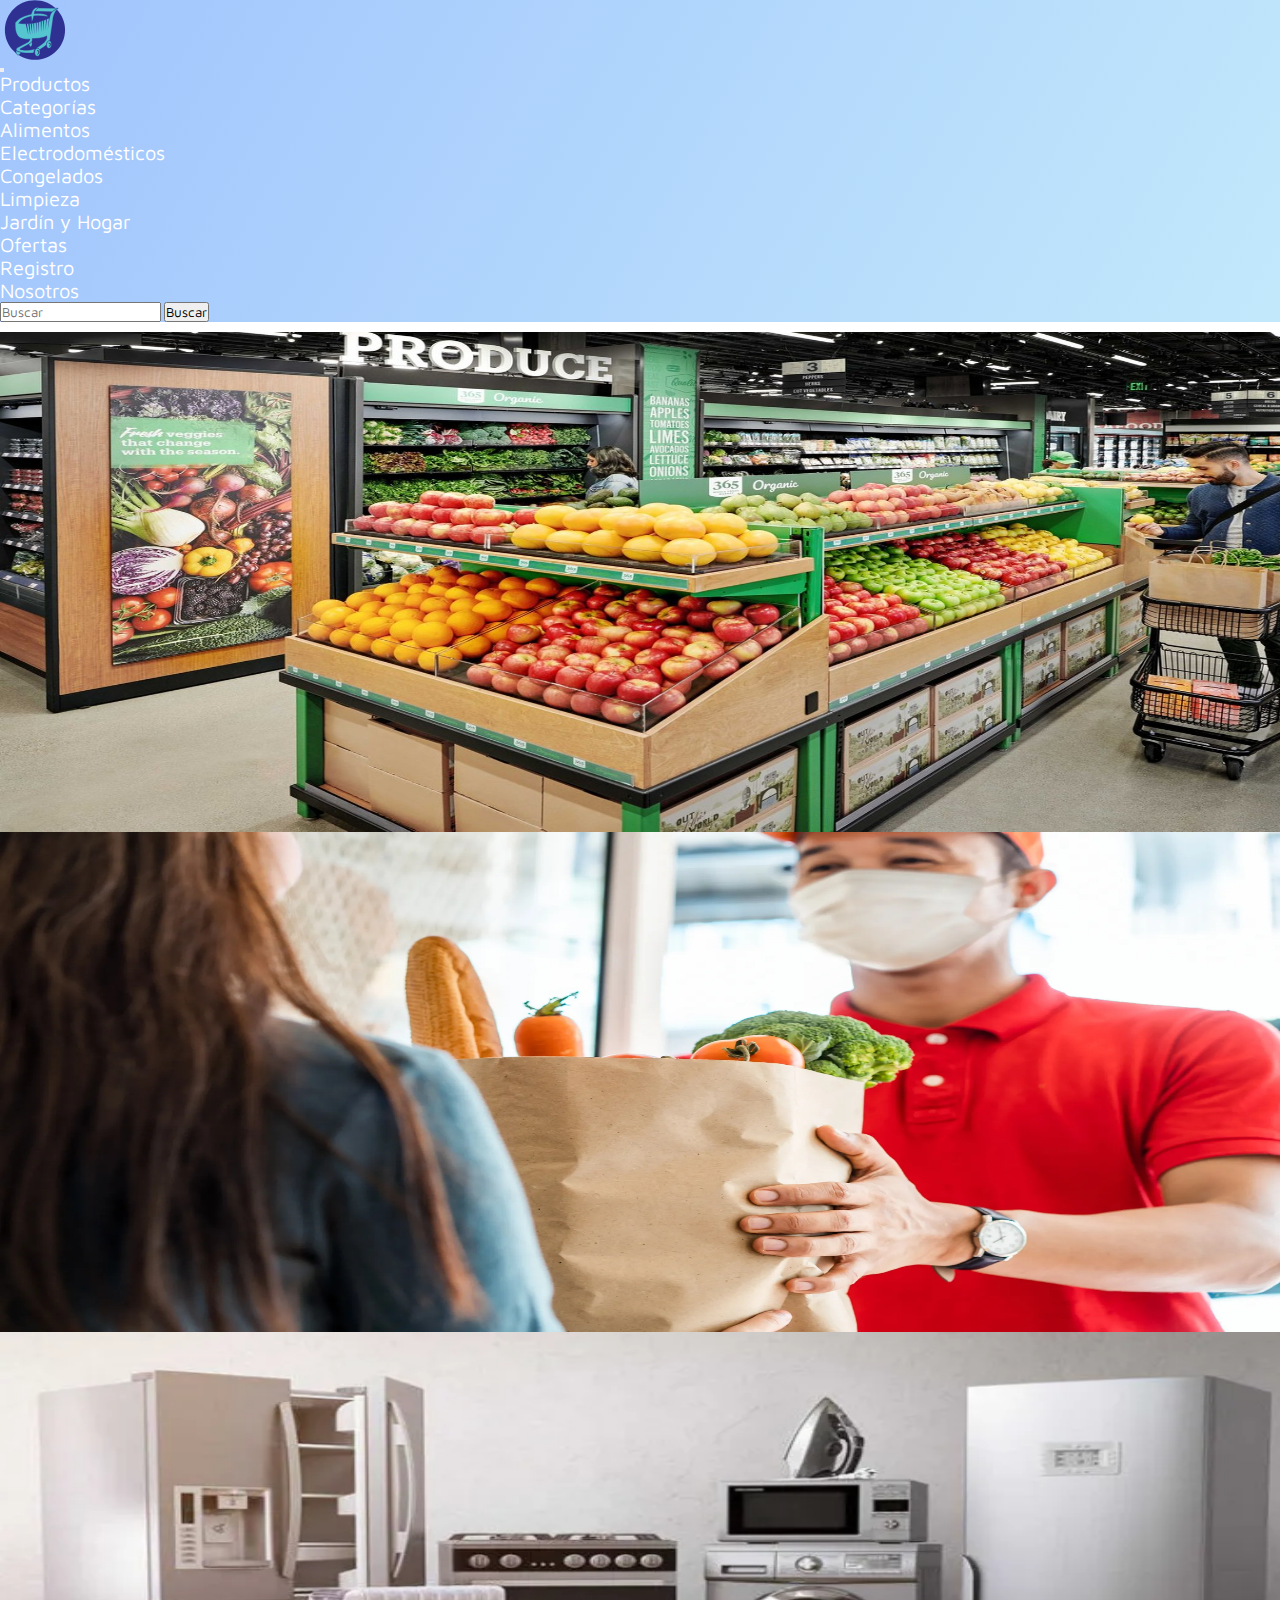
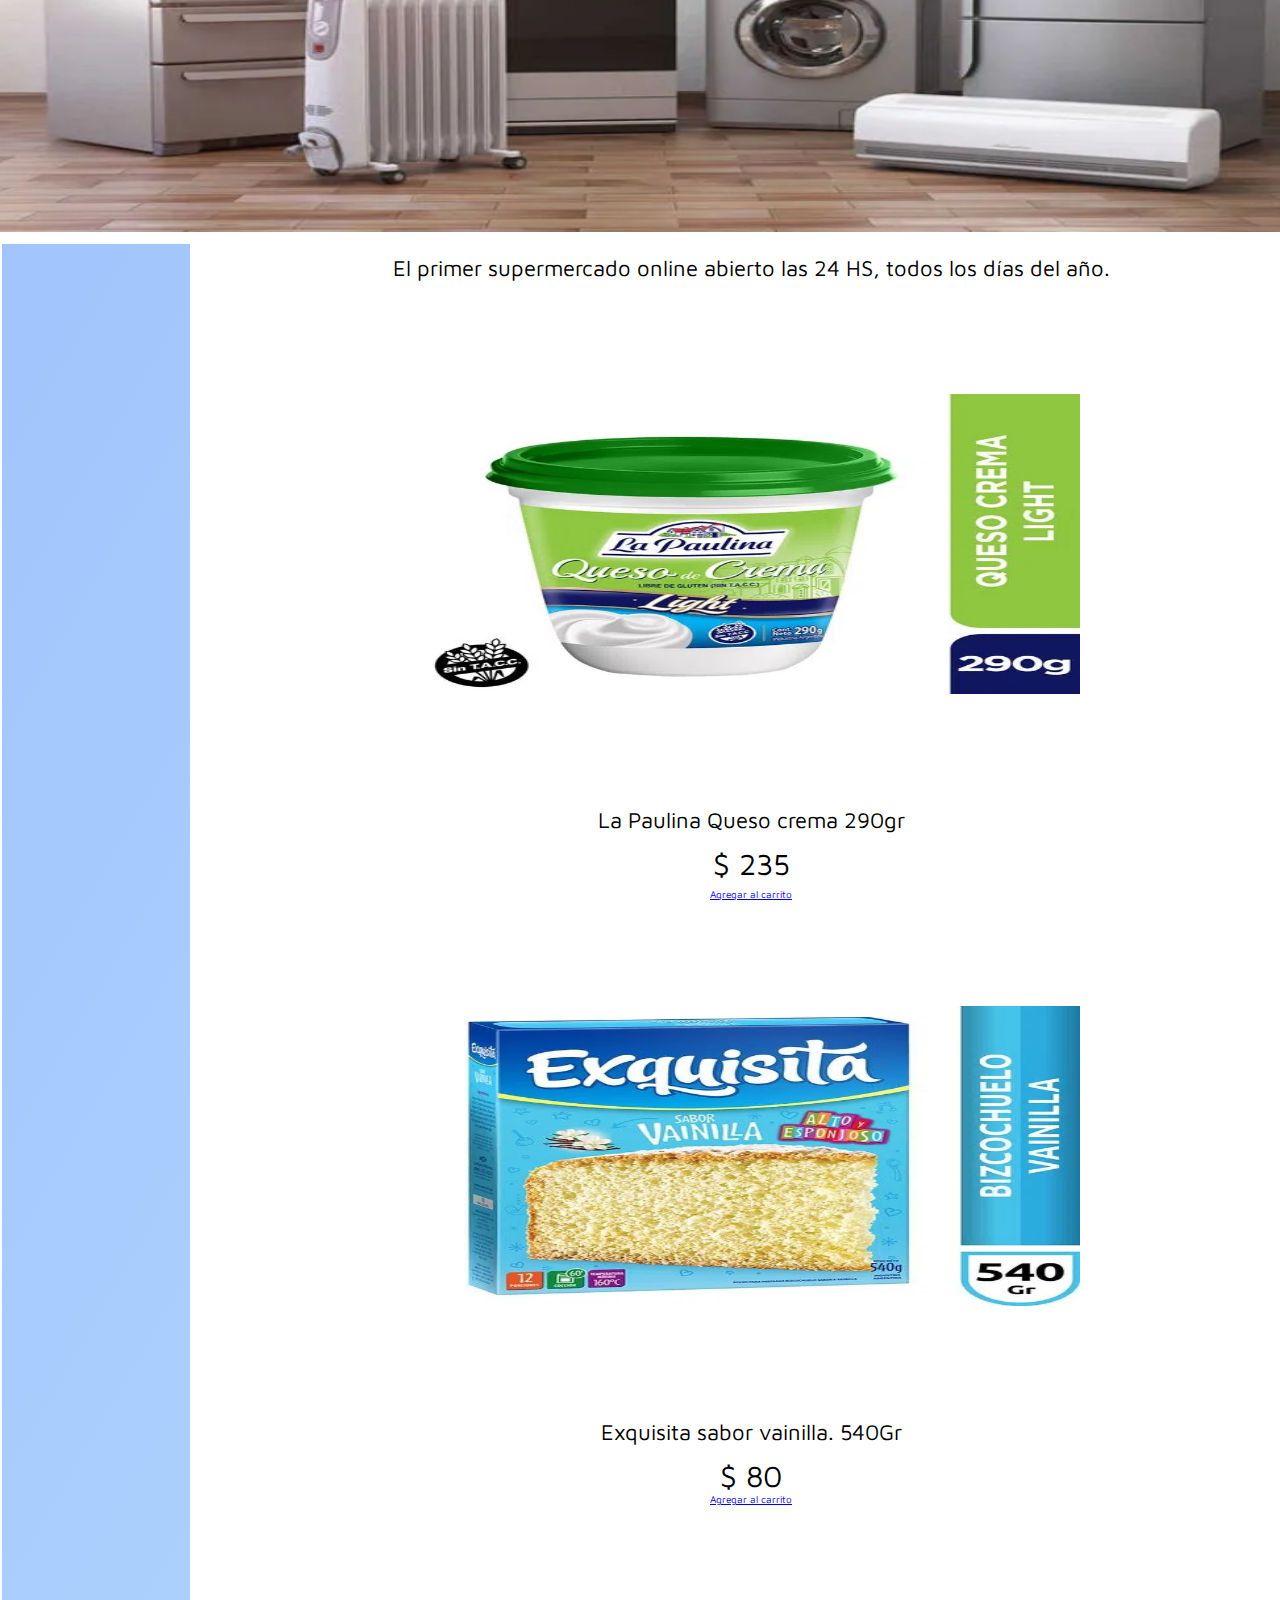
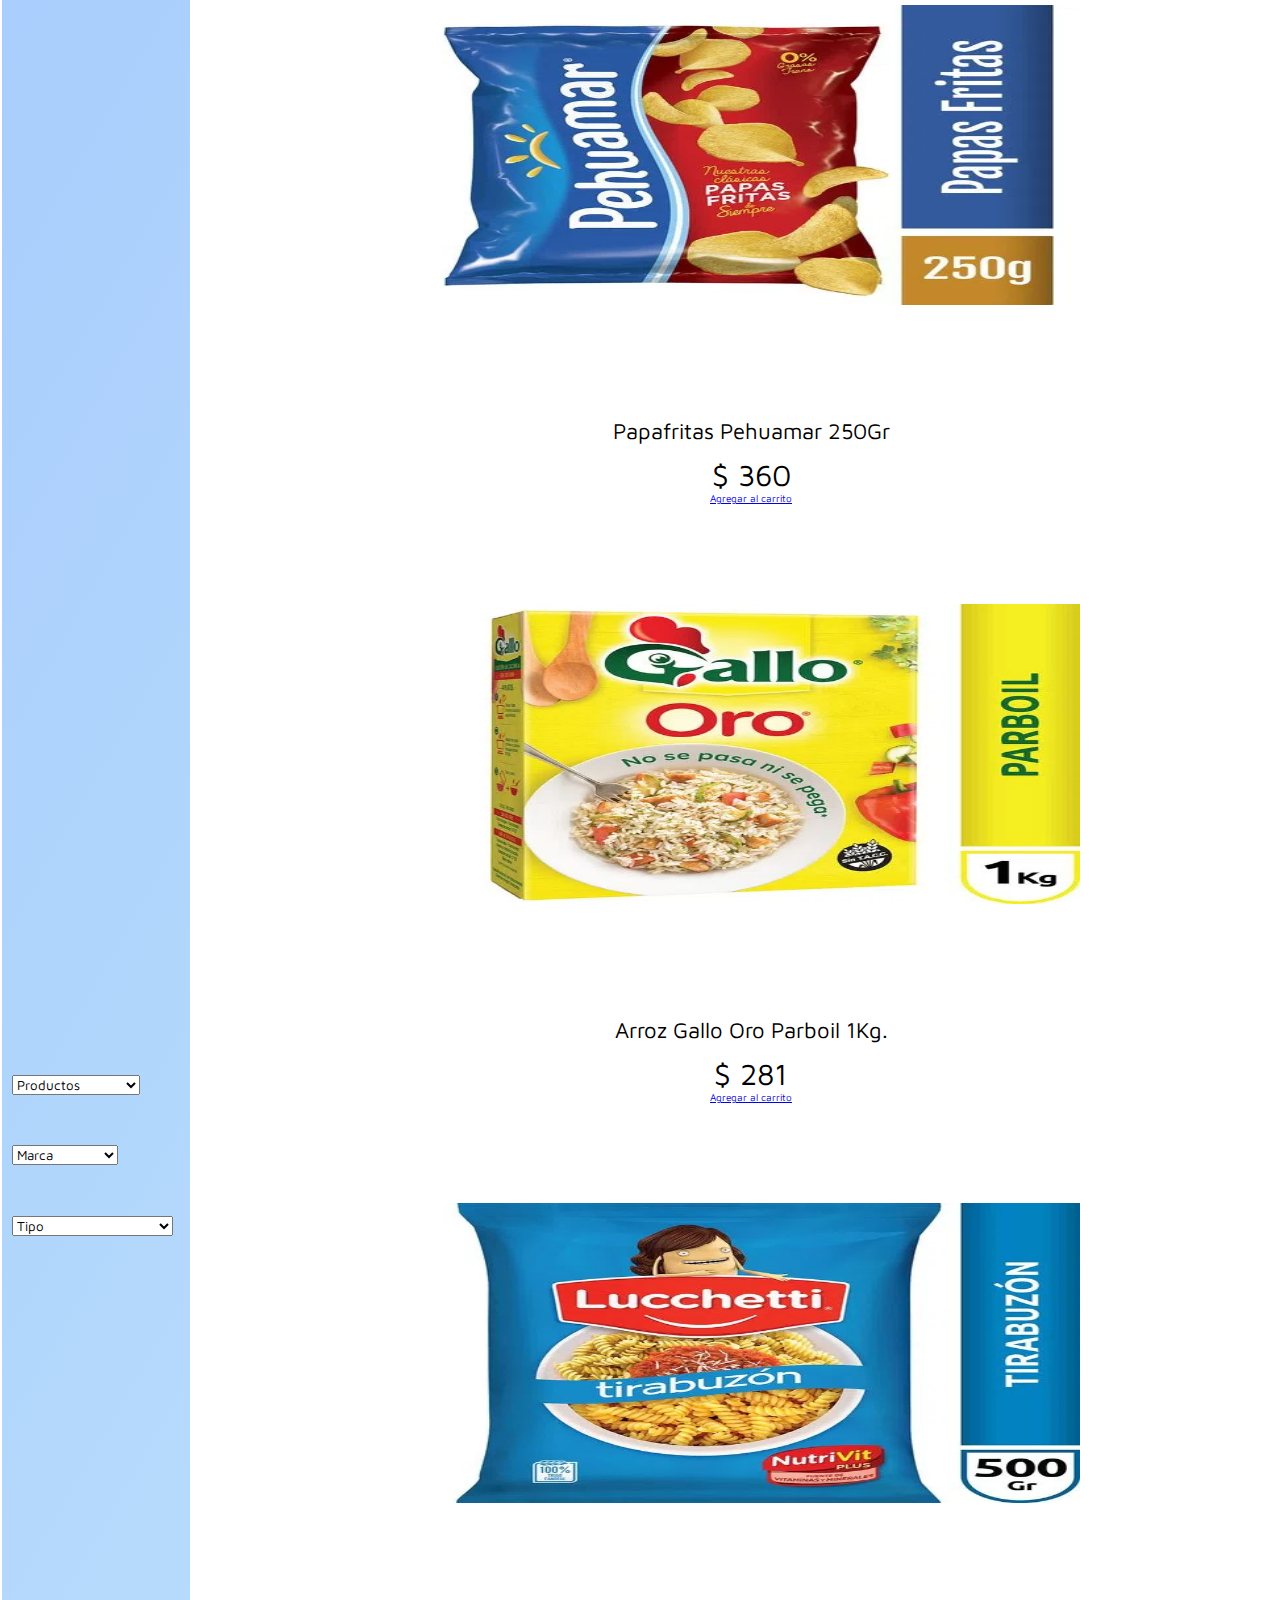
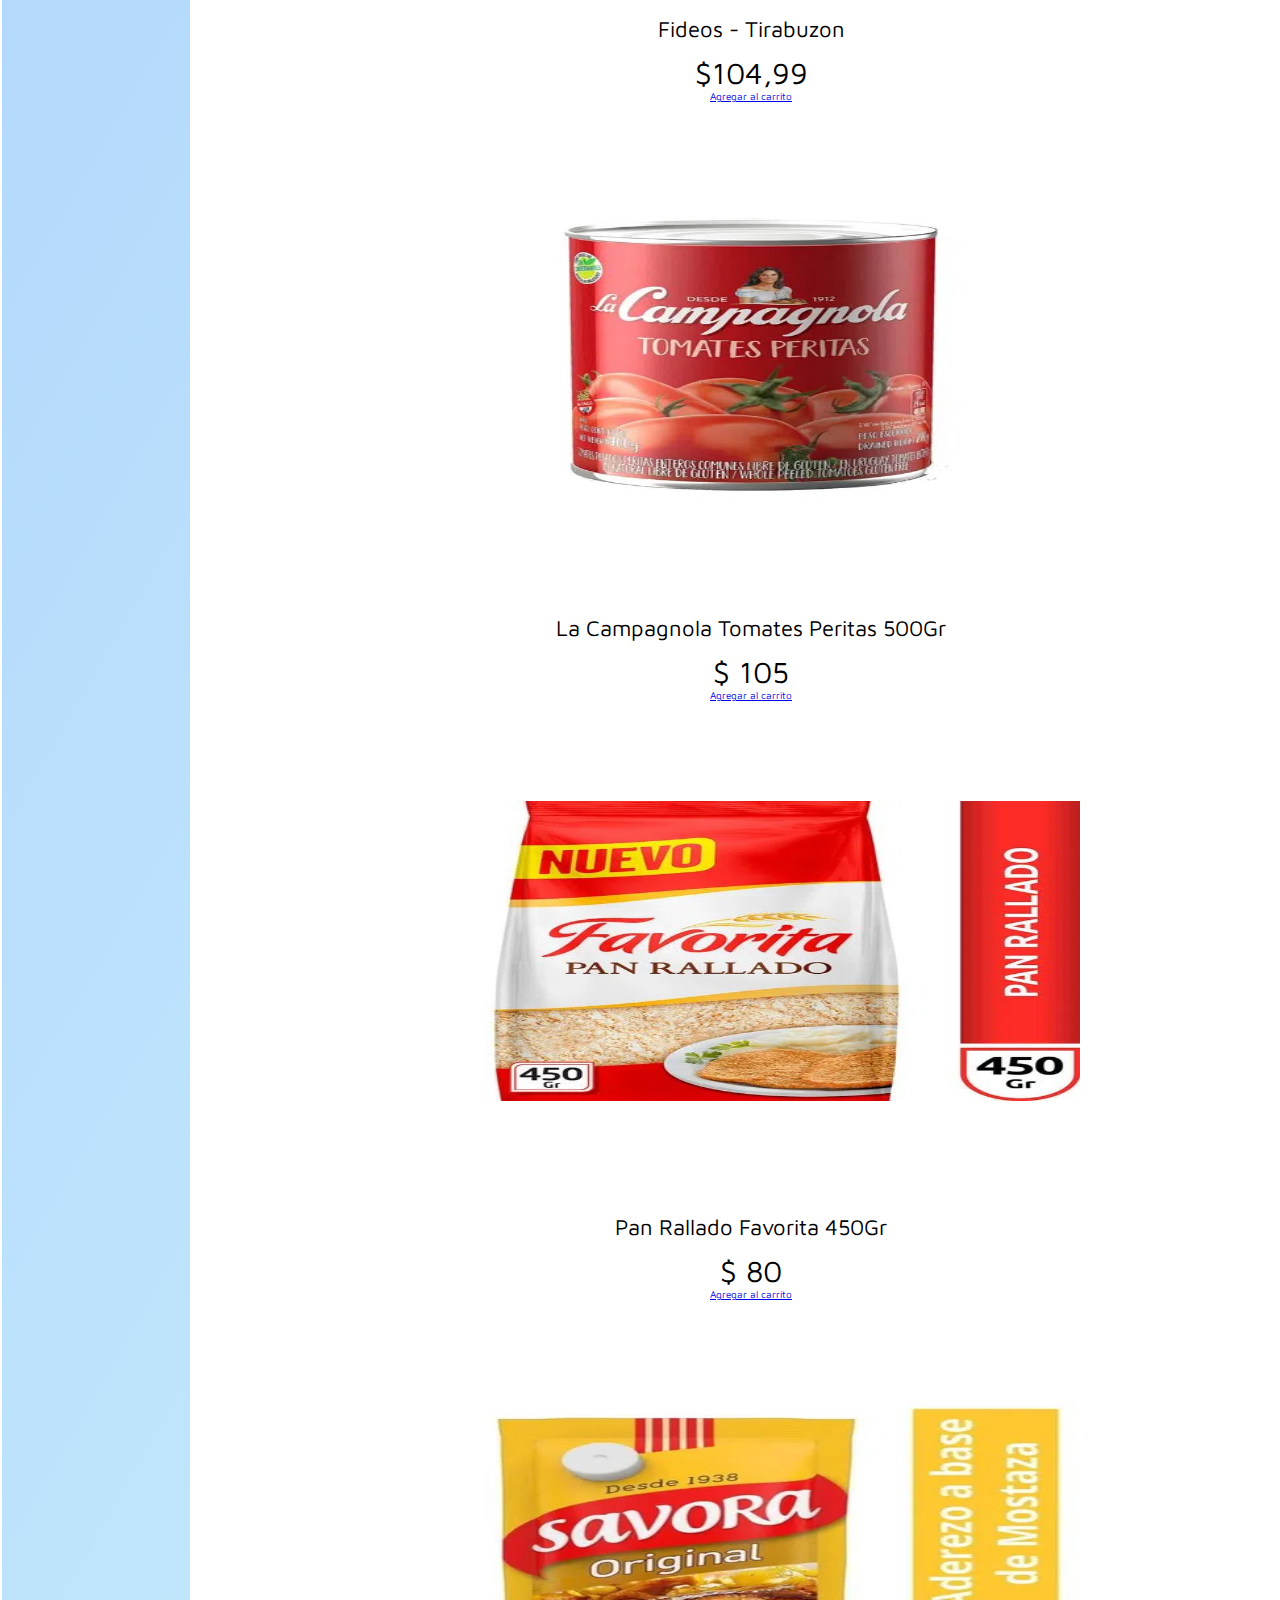
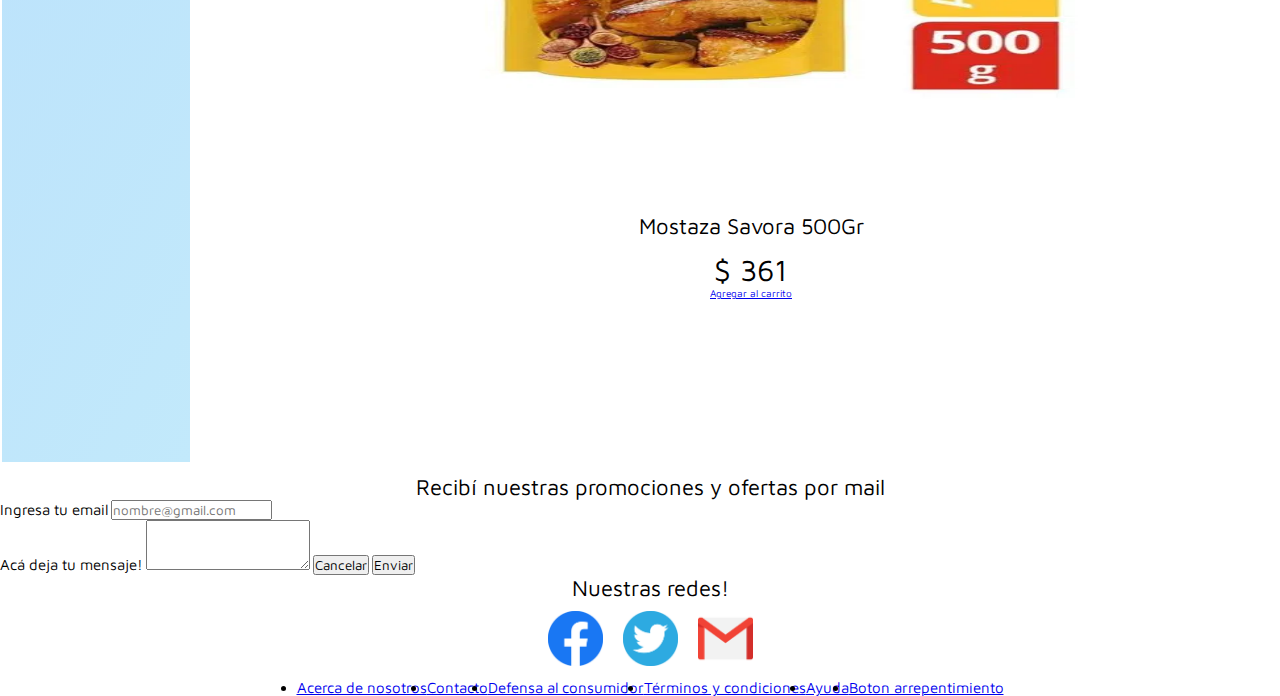
<file: clase1/index.html>
<!doctype html>
<html lang="en">
  <head>
    <meta charset="utf-8">
    <meta name="viewport" content="width=device-width, initial-scale=1.0">
    <meta name="description" content="Supermercado Online 24hs con delivery, encontrá lo que necesitas para tu hogar">
    <meta name="keywords" content="ALIMENTOS, BEBIDAS, VERDURAS, FRUTAS, CONGELADOS, ELECTRODOMESTICOS, ONLINE, SUPERMERCADO">
    
    <link href="https://cdn.jsdelivr.net/npm/bootstrap@5.0.2/dist/css/bootstrap.min.css" rel="stylesheet" integrity="sha384-EVSTQN3/azprG1Anm3QDgpJLIm9Nao0Yz1ztcQTwFspd3yD65VohhpuuCOmLASjC" crossorigin="anonymous">
    
    <link rel="stylesheet" href="css/style.css">
    <link rel="stylesheet" href="css/animaciones.css">
    <link rel="stylesheet" href="css/main.css">
    <link rel="stylesheet" href="https://cdnjs.cloudflare.com/ajax/libs/animate.css/4.1.1/animate.min.css"/>
    <link rel="stylesheet" href="css/mixins.css">
    <link rel="stylesheet" href="css/breakpoints.css">
    <title>Supermercado 24HS</title>
  </head>
  <body>
    <div class="contenedor">
     
      <nav class="navbar navbar-expand-lg navbar-light bg-fl" id="mainNav">
        <div class="container-fluid">
          <a class="navbar-brand navBar" href="index.html">
            <img src="img/newlogo.svg" alt="Logo-de-empresa" class="">
          </a>
          <button class="navbar-toggler" type="button" data-bs-toggle="collapse" data-bs-target="#navbarSupportedContent" aria-controls="navbarSupportedContent" aria-expanded="false" aria-label="Toggle navigation">
            <span class="navbar-toggler-icon"></span>
          </button>
          <div class="collapse navbar-collapse" id="navbarSupportedContent">
            <ul class="navbar-nav ms-auto mb-2 mb-lg-0">
              <li class="nav-item">
                <a class="nav-link" aria-current="page" href="productos.html">Productos</a>
              </li>
              <li class="nav-item dropdown">
                <a class="nav-link dropdown-toggle" href="#" id="navbarDropdown" role="button" data-bs-toggle="dropdown" aria-expanded="false">
                Categorías </a>
                <ul class="dropdown-menu" aria-labelledby="navbarDropdown">
                  <li><a class="dropdown-item" href="error404.html">Alimentos</a></li>
                  <li><a class="dropdown-item" href="error404.html">Electrodomésticos</a></li>
                  <li><a class="dropdown-item" href="error404.html">Congelados</a></li>
                  <li><a class="dropdown-item" href="error404.html">Limpieza</a></li>
                  <li><a class="dropdown-item" href="error404.html">Jardín y Hogar</a></li>
                </ul>
              </li>
              <li class="nav-item">
                <a class="nav-link" href="ofertas.html">Ofertas</a>
              </li>
            
              <li class="nav-item">
                <a class="nav-link" href="registro.html">Registro</a>
              </li>
              <li class="nav-item">
                <a class="nav-link" href="nosotros.html">Nosotros</a>
              </li>
            </ul>
            <form class="d-flex">
              <input class="form-control me-2" type="search" placeholder="Buscar" aria-label="Search">
              <button class="btn btn-outline-success" type="submit">Buscar</button>
            </form>
          </div>
        </div>
      </nav>
     
      <div id="header">
        <div id="carouselExampleSlidesOnly " class="carousel slide" data-bs-ride="carousel">
          <div class="carousel-inner" id="">
            <div class="carousel-item active" id="">
              <img src="img/verduleria.jpeg" class="d-block img-center" alt="imagen-de-verduleria-supermercado">
            </div>
            <div class="carousel-item" id="">
              <img src="img/delivery.webp" class="d-block img-center" alt="delivery-entregando-pedido">
            </div>
            <div class="carousel-item" id="">
              <img src="img/electrodomesticos.webp" class="d-block img-center" alt="stand-de-electrodomesticos-hogar">
            </div>
          </div>
        </div>
      </div>
    
      <main class="py-3" id="productos" >
        <h1 class="textCenter animate__animated animate__shakeX">El primer supermercado online abierto las 24 HS, todos los días del año.</h1>
        <div class="container-fluid">
          <div class="row">
            <article class="col-sm-12 col-md-6 col-lg-3 mb-3">
              <div class="products card">
                <img src="img/lapaulina-queso-crema-290gr.webp" class="img-sm" alt="La Paulina-Queso-crema-290gr">
                <div class="cardText">
                  <h2 class="textCenter">La Paulina Queso crema 290gr</h2>
                  <p class="price">$ 235</p>
                </div>
                <a href="#" class="btn btn-primary button">Agregar al carrito</a>
              </div>
            </article>
            
            <article class="col-sm-12 col-md-6 col-lg-3 mb-3">
              <div class="products card" >
                <img src="img/exquisita-vainilla.webp" class="img-sm" alt="exquisita-vainilla-540gr">
                <div class="cardText">
                  <h2 class="textCenter">Exquisita sabor vainilla. 540Gr</h2>
                  <p class="price">$ 80</p>
                </div>
                <a href="#" class="btn btn-primary">Agregar al carrito</a>
              </div>
            </article>
            
            <article class="col-sm-12 col-md-6 col-lg-3 mb-3">
              <div class="products card" >
                <img src="img/papasfritas-pehuamar.webp" class="img-sm" alt="Pehuamar-Papafritas-250Gr">
                <div class="cardText">
                  <h2 class="textCenter">Papafritas Pehuamar 250Gr</h2>
                  <p class="price">$ 360</p>
                </div>
                <a href="#" class="btn btn-primary">Agregar al carrito</a>
              </div>
            </article>
            
            <article class="col-sm-12 col-md-6 col-lg-3 mb-3">
              <div class="products card" >
                <img src="img/arroz-gallo.webp" class="img-sm" alt="arroz-gallo-no-se-pasa">
                <div class="cardText">
                  <h2 class="textCenter"> Arroz Gallo Oro Parboil 1Kg.</h2>
                  <p class="price">$ 281</p>
                </div>
                <a href="#" class="btn btn-primary">Agregar al carrito</a>
              </div>
            </article>
          </div>  
  
          <div class="row">
            <article class="col-sm-12 col-md-6 col-lg-3 mb-3">
              <div class="products card" >
                <img src="img/fideo-lucchetti.webp" class="img-sm" alt="Fideos Lucchetti Tirabuzon">
                <div class="cardText">
                  <h2 class="textCenter">Fideos - Tirabuzon</h2>
                  <p class="price">$104,99</p>
                </div>
                <a href="#" class="btn btn-primary">Agregar al carrito</a>
              </div>
            </article>
            
            <article class="col-sm-12 col-md-6 col-lg-3 mb-3">
              <div class="products card" >
                <img src="img/la-campagnola-tomates.peritas.webp" class="img-sm" alt="campagnola-tomates-peritas">
                <div class="cardText">
                  <h2 class="textCenter">La Campagnola Tomates Peritas 500Gr</h2>
                  <p class="price">$ 105</p>
                </div>
                <a href="#" class="btn btn-primary">Agregar al carrito</a>
              </div>
  
            </article>
          
            <article class="col-sm-12 col-md-6 col-lg-3 mb-3">
              <div class="products card" >
                <img src="img/pan-rallado.webp" class="img-sm" alt="pan-rallado-Favorita">
                <div class="cardText">
                  <h2 class="textCenter">Pan Rallado Favorita 450Gr</h2>
                  <p class="price">$ 80</p>
                </div>
                <a href="#" class="btn btn-primary">Agregar al carrito</a>
              </div>
  
            </article>
  
            <article class="col-sm-12 col-md-6 col-lg-3 mb-3">
              <div class="products card">
                <img src="img/savora-500gr.webp" class="img-sm" alt="savora-500gr">
                <div class="cardText">
                  <h2 class="textCenter">Mostaza Savora 500Gr </h2>
                  <p class="price">$ 361</p>
                </div>
                <a href="#" class="btn btn-primary">Agregar al carrito</a>
              </div>
            </article>
  
          </div> 
        </div>
    
        <nav aria-label="..." class="center">
          <ul class="pagination">
            <li class="page-item ">
              <a class="page-link" href="error404.html" tabindex="-1" aria-disabled="true">Anterior</a>
            </li>
            <li class="page-item"><a class="page-link" href="error404.html">1</a></li>
            <li class="page-item active" aria-current="page">
              <a class="page-link" href="error404.html">2</a>
            </li>
            <li class="page-item"><a class="page-link" href="error404.html">3</a></li>
            <li class="page-item">
              <a class="page-link" href="error404.html">Siguiente</a>
            </li>
          </ul>
        </nav>
       
      </main>
    
      <div class="secondNav bg-fl" id="aside">
        <div>
          <select class="form-select" aria-label="Default select example">
            <option selected >Productos</option>
            <option value="1">En promoción</option>
            <option value="2">De almacen</option>
            <option value="3">Frescos</option>
            <option value="4">Frutas y Verduras</option>
            <option value="5">Bebidas</option>
            <option value="6">Limpieza</option>
          </select>
        </div>
        <br>
        <div>
          <select class="form-select" aria-label="Default select example">
            <option selected>Marca</option>
            <option value="1">Arcor</option>
            <option value="2">Bimbo</option>
            <option value="3">Granja del Sol</option>
            <option value="4">La Serenisima</option>
            <option value="5">Lario</option>
            <option value="6">Sancor</option>
            <option value="7">Swift</option>
            <option value="8">Yogurisimo</option>
          </select>
        </div>
        <br>
        <div>
          <select class="form-select" aria-label="Default select example">
            <option selected>Tipo</option>
            <option value="1">Aceites y aderezos</option>
            <option value="2">Arroz y legumbres</option>
            <option value="3">Comidas listas></option>
            <option value="4">Conservas</option>
            <option value="5">Golosinas y chocolates</option>
            <option value="6">Harinas</option>
            <option value="7">Pastas secas</option>
            <option value="8">Panadería</option>
          </select>
        </div>
      </div>
  
      <div id="footer">
        <div class="mb-3" >
          <p class="centrado">Recibí nuestras promociones y ofertas por mail</p>
          <label for="exampleFormControlInput1" class="form-label fontS">Ingresa tu email</label>
          <input type="email" class="form-control" id="exampleFormControlInput1" placeholder="nombre@gmail.com">
        </div>
        <div class="mb-3" id="">
          <label for="exampleFormControlTextarea1" class="form-label fontS">Acá deja tu mensaje!</label>
          <textarea class="form-control" id="exampleFormControlTextarea1" rows="3"></textarea>
          <input type="reset" value="Cancelar">
          <input type="submit" value="Enviar">
        </div>
        <p class="centrado" id="">Nuestras redes!</p>
        <div class="legal">
          <a href="https://www.facebook.com/" target="_blank" >
          <img src="img/facebook.png" alt=""class="icon">
          </a> 
          <a href="https://twitter.com/?lang=es" target="_blank" >
          <img src="img/twitter.png" alt="" class="icon">
          </a>
          <a href="https://mail.google.com/" target="_blank" >
          <img src="img/gmail2.png" alt=""class="icon">
          </a>
        </div> 
        <div>
          <ul class="legal">
              <li class="list-inline-item"><a href="nosotros.html">Acerca de nosotros</a></li>
              <li class="list-inline-item"><a href="nosotros.html">Contacto</a></li>
              <li class="list-inline-item"><a href="error404.html">Defensa al consumidor</a></li>
              <li class="list-inline-item"><a href="error404.html">Términos y condiciones</a></li>
              <li class="list-inline-item"><a href="error404.html">Ayuda</a></li>
              <li class="list-inline-item"><a href="error404.html">Boton arrepentimiento</a></li>
          </ul>
      </div>  

    </div>
    
    <!-- FIN FOOTER-->


    </div>
    
    <!-- Option 1: Bootstrap Bundle with Popper -->
    <script src="https://cdn.jsdelivr.net/npm/bootstrap@5.0.2/dist/js/bootstrap.bundle.min.js" integrity="sha384-MrcW6ZMFYlzcLA8Nl+NtUVF0sA7MsXsP1UyJoMp4YLEuNSfAP+JcXn/tWtIaxVXM" crossorigin="anonymous"></script>
  </body>
</html>
</file>
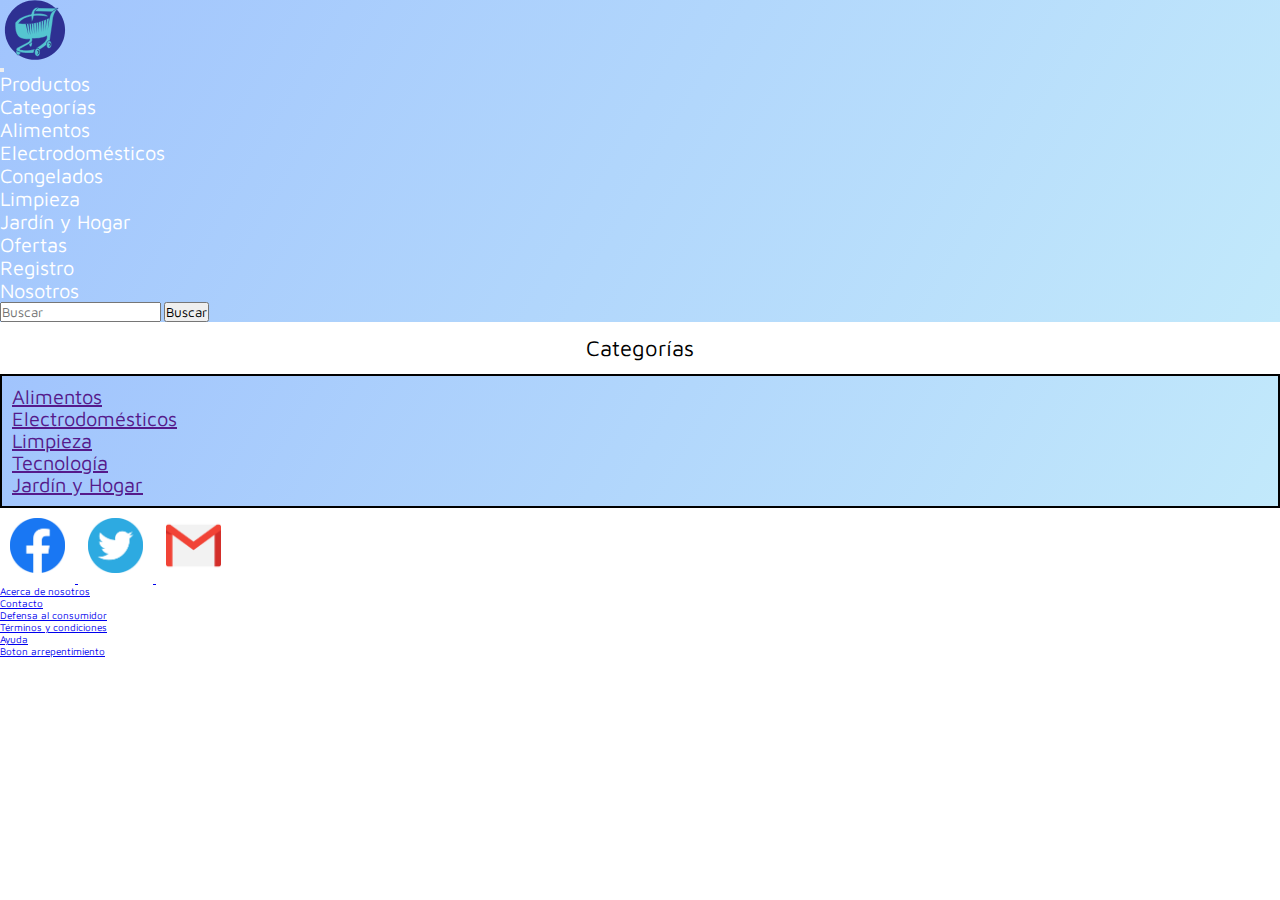
<file: clase1/categorias.html>
<!DOCTYPE html>
<html lang="es">
<head>
  <meta charset="UTF-8">
  <meta http-equiv="X-UA-Compatible" content="IE=edge">
  <meta name="viewport" content="width=device-width, initial-scale=1.0">
  <link href="https://cdn.jsdelivr.net/npm/bootstrap@5.0.2/dist/css/bootstrap.min.css" rel="stylesheet" integrity="sha384-EVSTQN3/azprG1Anm3QDgpJLIm9Nao0Yz1ztcQTwFspd3yD65VohhpuuCOmLASjC" crossorigin="anonymous">
  <title> Categorías de productos</title>
  <link rel="stylesheet" href="css/style.css">
  <link rel="stylesheet" href="css/animaciones.css">
  <link rel="stylesheet" href="css/main.css">
  <link rel="stylesheet" href="https://cdnjs.cloudflare.com/ajax/libs/animate.css/4.1.1/animate.min.css">
  <link rel="stylesheet" href="css/mixins.css">
  <link rel="stylesheet" href="css/breakpoints.css">

</head>
<body>
  <nav class="navbar navbar-expand-lg navbar-light bg-fl">
    <div class="container-fluid">
      <a class="navbar-brand navBar" href="index.html">
        <img src="img/newlogo.svg" alt="LOGO" class="">
      </a>
      <button class="navbar-toggler" type="button" data-bs-toggle="collapse" data-bs-target="#navbarSupportedContent" aria-controls="navbarSupportedContent" aria-expanded="false" aria-label="Toggle navigation">
        <span class="navbar-toggler-icon"></span>
      </button>
      <div class="collapse navbar-collapse" id="navbarSupportedContent">
        <ul class="navbar-nav ms-auto mb-2 mb-lg-0">
          <li class="nav-item">
            <a class="nav-link" aria-current="page" href="productos.html">Productos</a>
          </li>
          <li class="nav-item dropdown">
            <a class="nav-link dropdown-toggle" href="#" id="navbarDropdown" role="button" data-bs-toggle="dropdown" aria-expanded="false">
              Categorías
            </a>
            <ul class="dropdown-menu" aria-labelledby="navbarDropdown">
              <li><a class="dropdown-item" href="#">Alimentos</a></li>
              <li><a class="dropdown-item" href="#">Electrodomésticos</a></li>
              <li><a class="dropdown-item" href="#">Congelados</a></li>
              <li><a class="dropdown-item" href="#">Limpieza</a></li>
              <li><a class="dropdown-item" href="#">Jardín y Hogar</a></li>
            </ul>
          </li>
          <li class="nav-item">
            <a class="nav-link" href="ofertas.html">Ofertas</a>
          </li>
              
          <li class="nav-item">
            <a class="nav-link" href="registro.html">Registro</a>
          </li>
          <li class="nav-item">
            <a class="nav-link" href="nosotros.html">Nosotros</a>
          </li>
        </ul>
        <form class="d-flex">
          <input class="form-control me-2" type="search" placeholder="Buscar" aria-label="Search">
          <button class="btn btn-outline-success" type="submit">Buscar</button>
        </form>
      </div>
    </div>
  </nav>
  <main>
    <h2 class="textCenter">Categorías</h2>
    <section class="bg-fl">
      <ul class="">
        <li> 
          <a href="" class="list">Alimentos</a>
        </li>
        <li>
          <a href="" class="list">Electrodomésticos</a>
        </li>
        <li>
          <a href="" class="list">Limpieza</a>
        </li>
        <li>
          <a href="" class="list">Tecnología</a>
        </li>
        <li>
          <a href="" class="list">Jardín y Hogar</a>
        </li>
      </ul>
    </section>
    
  </main>
  <footer class="footer">
    <div>
      <a href="https://www.facebook.com/" target="_blank" >
       <img src="img/facebook.png" alt=""class="icon">
      </a> 
      <a href="https://twitter.com/?lang=es" target="_blank" >
        <img src="img/twitter.png" alt="" class="icon">
      </a>
      <a href="https://mail.google.com/" target="_blank" >
        <img src="img/gmail2.png" alt=""class="icon">
      </a>
 
    </div> 
            
    <div>
     <ul class="footer">
        <li class="list-inline-item"><a href="nosotros.html">Acerca de nosotros</a></li>
        <li class="list-inline-item"><a href="nosotros.html">Contacto</a></li>
        <li class="list-inline-item"><a href="#!">Defensa al consumidor</a></li>
        <li class="list-inline-item"><a href="#!">Términos y condiciones</a></li>
        <li class="list-inline-item"><a href="#!">Ayuda</a></li>
        <li class="list-inline-item"><a href="#!">Boton arrepentimiento</a></li>
      </ul>
 
    </div>        
  </footer>

  <script src="https://cdn.jsdelivr.net/npm/bootstrap@5.0.2/dist/js/bootstrap.bundle.min.js" integrity="sha384-MrcW6ZMFYlzcLA8Nl+NtUVF0sA7MsXsP1UyJoMp4YLEuNSfAP+JcXn/tWtIaxVXM" crossorigin="anonymous"></script>
 


</body>
</html>
</file>
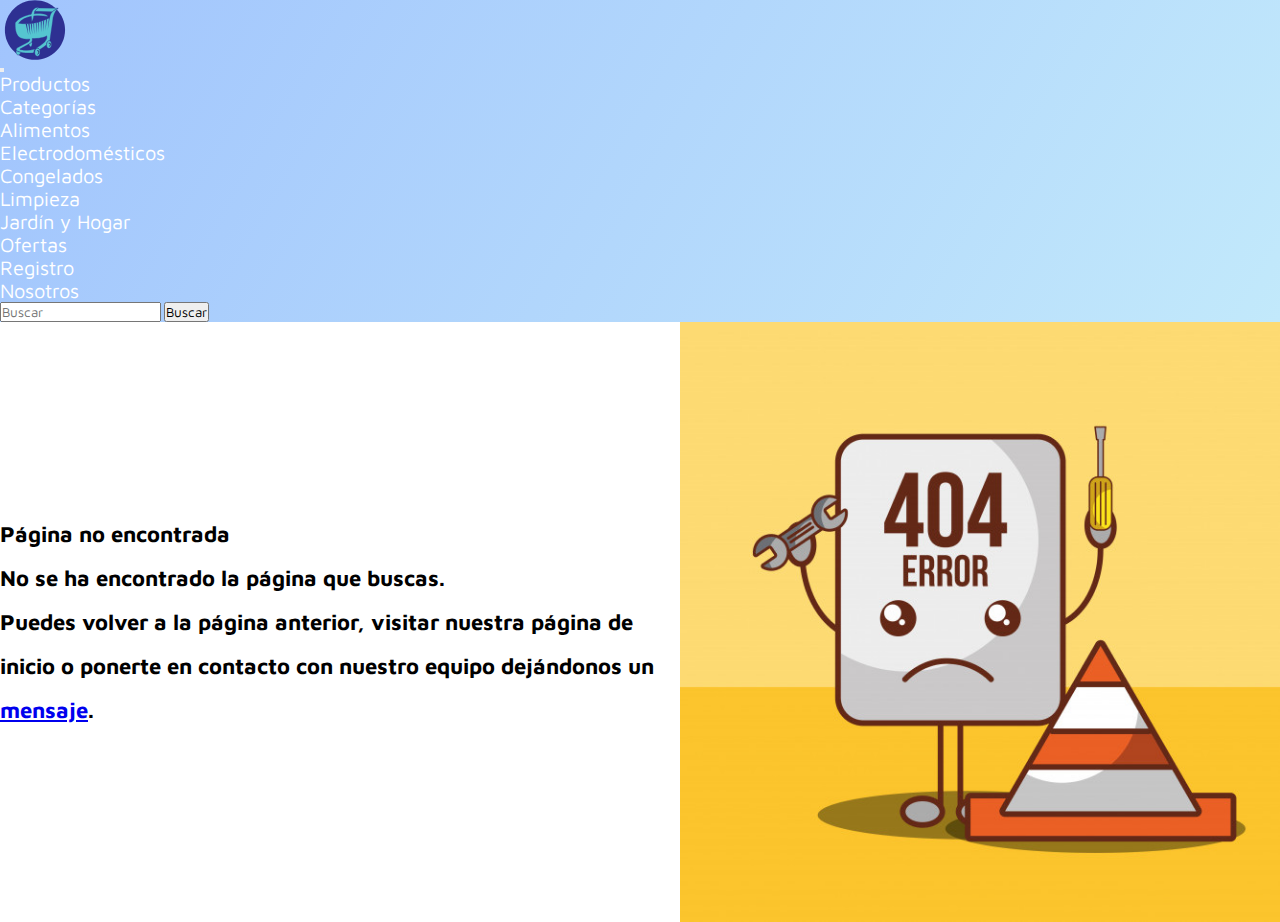
<file: clase1/error404.html>
<!DOCTYPE html>
<html lang="en">
<head>
    <!-- Required meta tags -->
    <meta charset="utf-8">
    <meta name="viewport" content="width=device-width, initial-scale=1.0">
    <meta name="description" content="Supermercado Online 24hs con delivery, encontrá lo que necesitas para tu hogar">
    <meta name="keywords" content="ALIMENTOS, BEBIDAS, VERDURAS, FRUTAS, CONGELADOS, ELECTRODOMESTICOS, ONLINE, SUPERMERCADO">
    <!-- Bootstrap CSS -->
    <link href="https://cdn.jsdelivr.net/npm/bootstrap@5.0.2/dist/css/bootstrap.min.css" rel="stylesheet" integrity="sha384-EVSTQN3/azprG1Anm3QDgpJLIm9Nao0Yz1ztcQTwFspd3yD65VohhpuuCOmLASjC" crossorigin="anonymous">
    <!--MI CSS-->
    <link rel="stylesheet" href="css/style.css">
    <link rel="stylesheet" href="css/animaciones.css">
    <link rel="stylesheet" href="css/main.css">
    <link rel="stylesheet" href="https://cdnjs.cloudflare.com/ajax/libs/animate.css/4.1.1/animate.min.css"/>
    <link rel="stylesheet" href="css/mixins.css">
    <link rel="stylesheet" href="css/breakpoints.css">
</head>
<body>
    <nav class="navbar navbar-expand-lg navbar-light bg-fl" id="mainNav">
        <div class="container-fluid">
            <a class="navbar-brand navBar" href="index.html">
                <img src="img/newlogo.svg" alt="Logo-de-empresa" class="">
            </a>
            <button class="navbar-toggler" type="button" data-bs-toggle="collapse" data-bs-target="#navbarSupportedContent" aria-controls="navbarSupportedContent" aria-expanded="false" aria-label="Toggle navigation">
                <span class="navbar-toggler-icon"></span>
            </button>
            <div class="collapse navbar-collapse" id="navbarSupportedContent">
                <ul class="navbar-nav ms-auto mb-2 mb-lg-0">
                    <li class="nav-item">
                        <a class="nav-link" aria-current="page" href="productos.html">Productos</a>
                    </li>
                    <li class="nav-item dropdown">
                        <a class="nav-link dropdown-toggle" href="#" id="navbarDropdown" role="button" data-bs-toggle="dropdown" aria-expanded="false">
                            Categorías
                        </a>
                        <ul class="dropdown-menu" aria-labelledby="navbarDropdown">
                            <li><a class="dropdown-item" href="#">Alimentos</a></li>
                            <li><a class="dropdown-item" href="#">Electrodomésticos</a></li>
                            <li><a class="dropdown-item" href="#">Congelados</a></li>
                            <li><a class="dropdown-item" href="#">Limpieza</a></li>
                            <li><a class="dropdown-item" href="#">Jardín y Hogar</a></li>
                        </ul>
                    </li>
                    <li class="nav-item">
                        <a class="nav-link" href="ofertas.html">Ofertas</a>
                    </li>
            
                    <li class="nav-item">
                        <a class="nav-link" href="registro.html">Registro</a>
                    </li>
                    <li class="nav-item">
                        <a class="nav-link" href="nosotros.html">Nosotros</a>
                    </li>
                </ul>
                <form class="d-flex">
                    <input class="form-control me-2" type="search" placeholder="Buscar" aria-label="Search">
                    <button class="btn btn-outline-success" type="submit">Buscar</button>
                </form>
            </div>
        </div>
    </nav>
      
    <div class="error">
        <div class="txt-error">
            <h2>Página no encontrada</h2>
            <h4>No se ha encontrado la página que buscas.</h4>
            <h4>Puedes volver a la página anterior, visitar nuestra página de inicio
                o ponerte en contacto con nuestro equipo dejándonos un  <a href="nosotros.html">mensaje</a>.
            </h4>

        </div>
        <img src="img/error-404.jpg" alt="" class="img-error">
        
    </div>
    <script src="https://cdn.jsdelivr.net/npm/bootstrap@5.0.2/dist/js/bootstrap.bundle.min.js" integrity="sha384-MrcW6ZMFYlzcLA8Nl+NtUVF0sA7MsXsP1UyJoMp4YLEuNSfAP+JcXn/tWtIaxVXM" crossorigin="anonymous"></script>
</body>
</html>
</file>
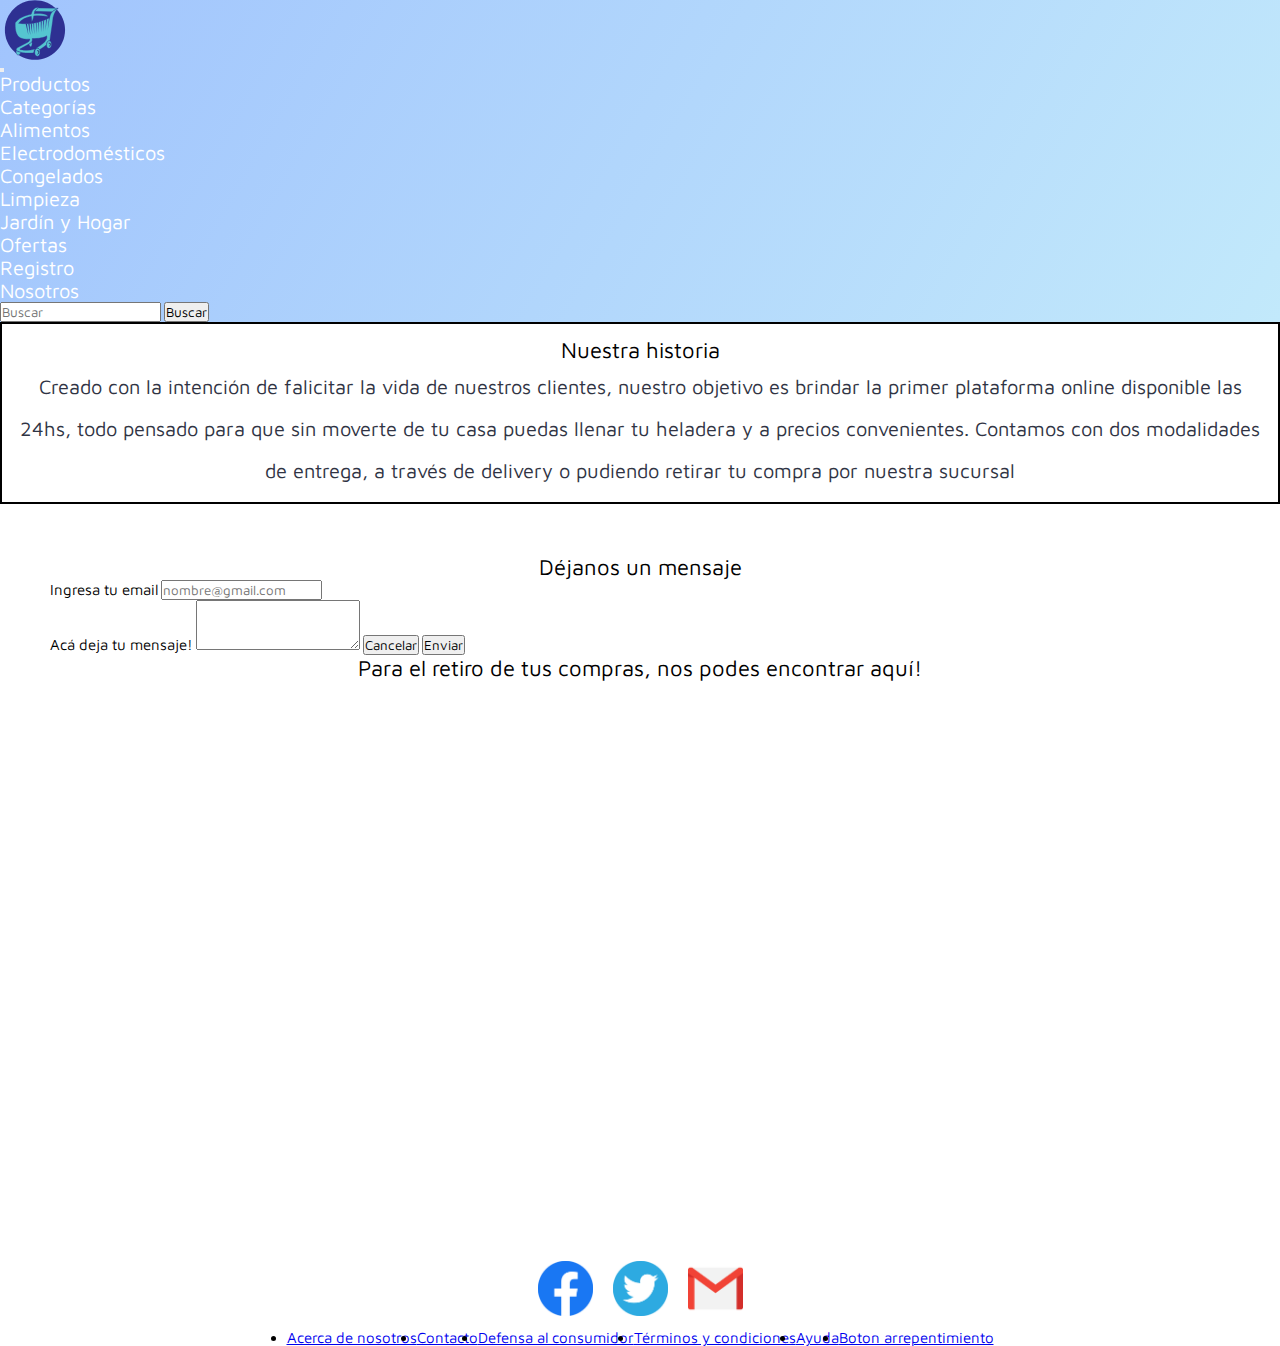
<file: clase1/nosotros.html>
<!DOCTYPE html>
<html lang="es">
<head>
  <meta charset="UTF-8">
  <meta http-equiv="X-UA-Compatible" content="IE=edge">
  <meta name="viewport" content="width=device-width, initial-scale=1.0">
  <link href="https://cdn.jsdelivr.net/npm/bootstrap@5.0.2/dist/css/bootstrap.min.css" rel="stylesheet" integrity="sha384-EVSTQN3/azprG1Anm3QDgpJLIm9Nao0Yz1ztcQTwFspd3yD65VohhpuuCOmLASjC" crossorigin="anonymous">
  <title>Acerca de nosotros</title>
  <link rel="shortcut icon" href="img/favicon.png" type="image/x-icon">
  <link rel="stylesheet" href="css/style.css">
  <link rel="stylesheet" href="css/animaciones.css">
  <link rel="stylesheet" href="css/main.css">
  <link rel="stylesheet" href="https://cdnjs.cloudflare.com/ajax/libs/animate.css/4.1.1/animate.min.css">
  <link rel="stylesheet" href="css/mixins.css">
  <link rel="stylesheet" href="css/breakpoints.css">
    
</head>
<body>
  <nav class="navbar navbar-expand-lg navbar-light bg-fl">
    <div class="container-fluid">
      <a class="navbar-brand navBar" href="index.html">
        <img src="img/newlogo.svg" alt="LOGO" class="">
      </a>
      <button class="navbar-toggler" type="button" data-bs-toggle="collapse" data-bs-target="#navbarSupportedContent" aria-controls="navbarSupportedContent" aria-expanded="false" aria-label="Toggle navigation">
        <span class="navbar-toggler-icon"></span>
      </button>
      <div class="collapse navbar-collapse" id="navbarSupportedContent">
        <ul class="navbar-nav ms-auto mb-2 mb-lg-0">
          <li class="nav-item">
            <a class="nav-link" aria-current="page" href="productos.html">Productos</a>
          </li>
          <li class="nav-item dropdown">
            <a class="nav-link dropdown-toggle" href="#" id="navbarDropdown" role="button" data-bs-toggle="dropdown" aria-expanded="false">
              Categorías
            </a>
            <ul class="dropdown-menu" aria-labelledby="navbarDropdown">
              <li><a class="dropdown-item" href="#">Alimentos</a></li>
              <li><a class="dropdown-item" href="#">Electrodomésticos</a></li>
              <li><a class="dropdown-item" href="#">Congelados</a></li>
              <li><a class="dropdown-item" href="#">Limpieza</a></li>
              <li><a class="dropdown-item" href="#">Jardín y Hogar</a></li>
            </ul>
          </li>
          <li class="nav-item">
            <a class="nav-link" href="ofertas.html">Ofertas</a>
          </li>
              
          <li class="nav-item">
            <a class="nav-link" href="registro.html">Registro</a>
          </li>
          <li class="nav-item">
            <a class="nav-link" href="nosotros.html">Nosotros</a>
          </li>
        </ul>
        <form class="d-flex">
          <input class="form-control me-2" type="search" placeholder="Buscar" aria-label="Search">
          <button class="btn btn-outline-success" type="submit">Buscar</button>
        </form>
      </div>
    </div>
  </nav>
  <main>
    <section class="textCenter " > Nuestra historia
      <h3 class=""> Creado con la intención de falicitar la vida de nuestros clientes, nuestro objetivo es brindar la primer plataforma online disponible las 24hs, todo pensado para que sin moverte de tu casa puedas
        llenar tu heladera y a precios convenientes.
        Contamos con dos modalidades de entrega, a través de delivery o pudiendo retirar tu compra por nuestra sucursal
      </h3>
    </section> 
  </main>
  <footer class="" id="footer">
    <section class="contacto">
      <div class="mb-3">
        <p class="centrado">Déjanos un mensaje</p>
        <label for="exampleFormControlInput1" class="form-label fontS">Ingresa tu email</label>
        <input type="email" class="form-control" id="exampleFormControlInput1" placeholder="nombre@gmail.com">
      </div>
      <div class="mb-3">
        <label for="exampleFormControlTextarea1" class="form-label fontS">Acá deja tu mensaje!</label>
        <textarea class="form-control" id="exampleFormControlTextarea1" rows="3"></textarea>
        <input type="reset" value="Cancelar">
        <input type="submit" value="Enviar">
      </div>
        <p class="centrado">Para el retiro de tus compras, nos podes encontrar aquí!</p>
      <div class= "contacto map-responsive" >
        <iframe src="https://www.google.com/maps/embed?pb=!1m18!1m12!1m3!1d3540.7692741095907!2d-58.98193358569835!3d-27.445300422234826!2m3!1f0!2f0!3f0!3m2!1i1024!2i768!4f13.1!3m3!1m2!1s0x94450cf7dfb5ec7d%3A0x6ed9e0ef7a0376cc!2sAv.%20Sarmiento%20762%2C%20H3500BJU%20Resistencia%2C%20Chaco!5e0!3m2!1ses!2sar!4v1659485122788!5m2!1ses!2sar" width="600" height="450" style="border:0;" allowfullscreen="" loading="lazy" referrerpolicy="no-referrer-when-downgrade" class="img-center"></iframe>
      </div>
    </section>
      <section class="">
        <div class="legal">
          <a href="https://www.facebook.com/" target="_blank" >
            <img src="img/facebook.png" alt=""class="icon">
          </a> 
          <a href="https://twitter.com/?lang=es" target="_blank" >
            <img src="img/twitter.png" alt="" class="icon">
          </a>
          <a href="https://mail.google.com/" target="_blank" >
            <img src="img/gmail2.png" alt=""class="icon">
          </a>
        </div> 
           
        <div>
          <ul class="legal">
            <li class="list-inline-item"><a href="nosotros.html">Acerca de nosotros</a></li>
            <li class="list-inline-item"><a href="nosotros.html">Contacto</a></li>
            <li class="list-inline-item"><a href="error404.html">Defensa al consumidor</a></li>
            <li class="list-inline-item"><a href="error404.html">Términos y condiciones</a></li>
            <li class="list-inline-item"><a href="error404.html">Ayuda</a></li>
            <li class="list-inline-item"><a href="error404.html">Boton arrepentimiento</a></li>
          </ul>
        </div>        
      </section>
        
  </footer>

<script src="https://cdn.jsdelivr.net/npm/bootstrap@5.0.2/dist/js/bootstrap.bundle.min.js" integrity="sha384-MrcW6ZMFYlzcLA8Nl+NtUVF0sA7MsXsP1UyJoMp4YLEuNSfAP+JcXn/tWtIaxVXM" crossorigin="anonymous"></script>
 


</body>
</html>
</file>
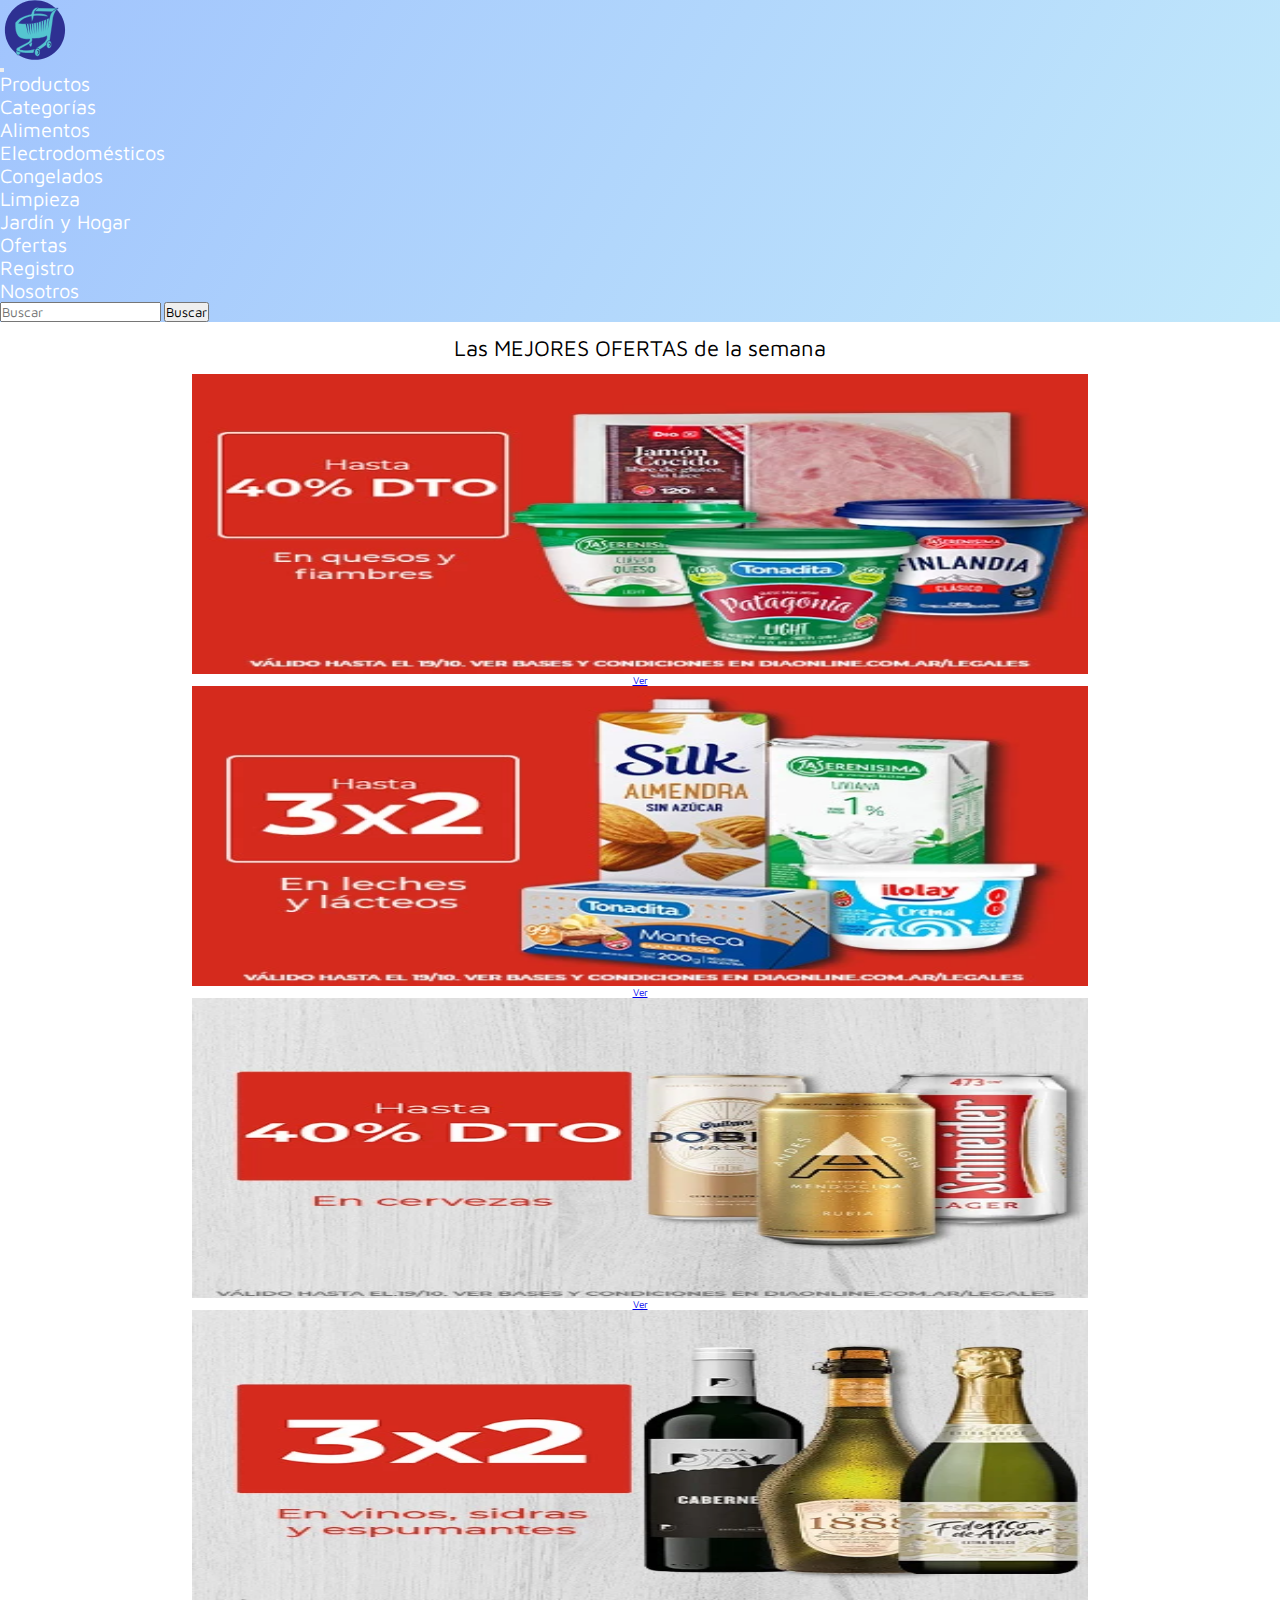
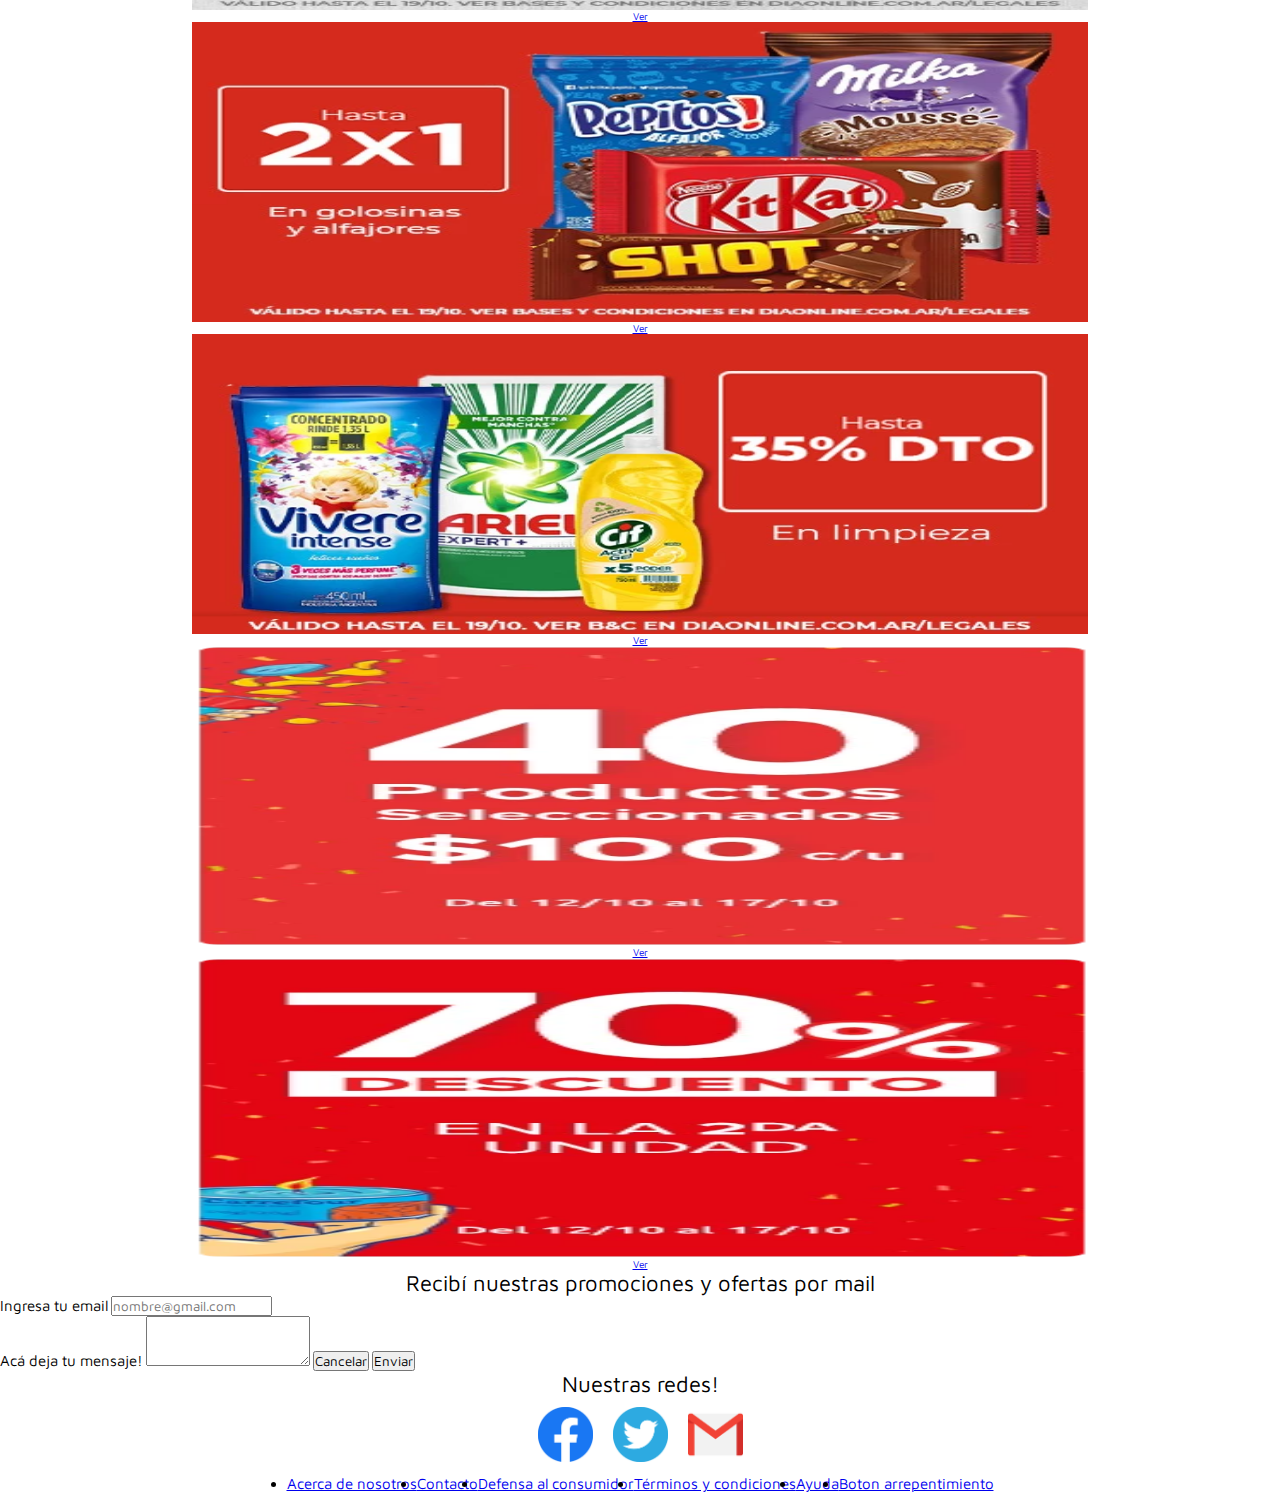
<file: clase1/ofertas.html>
<!DOCTYPE html>
<html lang="es">
<head>
  <meta charset="UTF-8">
  <meta http-equiv="X-UA-Compatible" content="IE=edge">
  <meta name="viewport" content="width=device-width, initial-scale=1.0">
  <link href="https://cdn.jsdelivr.net/npm/bootstrap@5.0.2/dist/css/bootstrap.min.css" rel="stylesheet" integrity="sha384-EVSTQN3/azprG1Anm3QDgpJLIm9Nao0Yz1ztcQTwFspd3yD65VohhpuuCOmLASjC" crossorigin="anonymous">
  <title> Ofertas de la semana!</title>
  <link rel="stylesheet" href="css/style.css">
  <link rel="stylesheet" href="css/animaciones.css">
  <link rel="stylesheet" href="css/main.css">
  <link rel="stylesheet" href="https://cdnjs.cloudflare.com/ajax/libs/animate.css/4.1.1/animate.min.css">
  <link rel="stylesheet" href="css/mixins.css">
  <link rel="stylesheet" href="css/breakpoints.css">
</head>
<body>
  <div class="">
    <nav class="navbar navbar-expand-lg navbar-light bg-fl" id="mainNav">
      <div class="container-fluid">
        <a class="navbar-brand navBar" href="index.html">
          <img src="img/newlogo.svg" alt="LOGO" class="">
        </a>
        <button class="navbar-toggler" type="button" data-bs-toggle="collapse" data-bs-target="#navbarSupportedContent" aria-controls="navbarSupportedContent" aria-expanded="false" aria-label="Toggle navigation">
          <span class="navbar-toggler-icon"></span>
        </button>
        <div class="collapse navbar-collapse" id="navbarSupportedContent">
          <ul class="navbar-nav ms-auto mb-2 mb-lg-0">
            <li class="nav-item">
              <a class="nav-link" aria-current="page" href="productos.html">Productos</a>
            </li>
            <li class="nav-item dropdown">
              <a class="nav-link dropdown-toggle" href="#" id="navbarDropdown" role="button" data-bs-toggle="dropdown" aria-expanded="false">
                Categorías
              </a>
              <ul class="dropdown-menu" aria-labelledby="navbarDropdown">
                <li><a class="dropdown-item" href="#">Alimentos</a></li>
                <li><a class="dropdown-item" href="#">Electrodomésticos</a></li>
                <li><a class="dropdown-item" href="#">Congelados</a></li>
                <li><a class="dropdown-item" href="#">Limpieza</a></li>
                <li><a class="dropdown-item" href="#">Jardín y Hogar</a></li>
              </ul>
            </li>
            <li class="nav-item">
              <a class="nav-link" href="ofertas.html">Ofertas</a>
            </li>
            
            <li class="nav-item">
              <a class="nav-link" href="registro.html">Registro</a>
            </li>
            <li class="nav-item">
              <a class="nav-link" href="nosotros.html">Nosotros</a>
            </li>
          </ul>
          <form class="d-flex">
            <input class="form-control me-2" type="search" placeholder="Buscar" aria-label="Search">
            <button class="btn btn-outline-success" type="submit">Buscar</button>
          </form>
        </div>
      </div>
    </nav>
    <main class="py-3" id="productos" >
      <h1 class="textCenter">Las MEJORES OFERTAS de la semana</h1>
      <div class="container-fluid">
        <div class="row">
          <article class="col-sm-12 col-md-6 col-lg-3 mb-3">
            <div class="products card">
              <img src="img/descuento-fiambres.webp" class="ofertas-img" alt="">
              <a href="#" class="btn btn-primary">Ver</a>
            </div>
          </article>
          
          <article class="col-sm-12 col-md-6 col-lg-3 mb-3">
            <div class="products card" >
              <img src="img/descuento-lacteos.webp" class="ofertas-img" alt="">
              <a href="#" class="btn btn-primary">Ver</a>
            </div>
          </article>
          
          <article class="col-sm-12 col-md-6 col-lg-3 mb-3">
            <div class="products card" >
              <img src="img/oferta-cerveza.webp" class="ofertas-img" alt="">
              <a href="#" class="btn btn-primary">Ver</a>
            </div>
          </article>
          
          <article class="col-sm-12 col-md-6 col-lg-3 mb-3">
            <div class="products card" >
              <img src="img/oferta-vinos-y-espumanteswebp.webp" class="ofertas-img" alt="">
              <a href="#" class="btn btn-primary">Ver</a>
            </div>
          </article>
        </div>  

        <div class="row">
          <article class="col-sm-12 col-md-6 col-lg-3 mb-3">
            <div class="products card" >
              <img src="img/golosinas-descuento.webp" class="ofertas-img" alt="">
              <a href="#" class="btn btn-primary">Ver</a>
            </div>
          </article>
          
          <article class="col-sm-12 col-md-6 col-lg-3 mb-3">
            <div class="products card" >
              <img src="img/limpieza-descuento.webp" class="ofertas-img" alt="">
              <a href="#" class="btn btn-primary">Ver</a>
            </div>

          </article>
        
          <article class="col-sm-12 col-md-6 col-lg-3 mb-3">
            <div class="products card" >
              <img src="img/descuento.seleccionados.webp" class="ofertas-img" alt="">
              <a href="#" class="btn btn-primary">Ver</a>
            </div>

          </article>

          <article class="col-sm-12 col-md-6 col-lg-3 mb-3">
            <div class="products card">
              <img src="img/descuento.webp" class="ofertas-img" alt="">
              <a href="#" class="btn btn-primary">Ver</a>
            </div>
          </article>

        </div> 
      </div>
    </main>


 
    <div id="footer">
      <div class="mb-3" >
        <p class="centrado">Recibí nuestras promociones y ofertas por mail</p>
        <label for="exampleFormControlInput1" class="form-label fontS">Ingresa tu email</label>
        <input type="email" class="form-control" id="exampleFormControlInput1" placeholder="nombre@gmail.com">
      </div>
      <div class="mb-3" id="">
        <label for="exampleFormControlTextarea1" class="form-label fontS">Acá deja tu mensaje!</label>
        <textarea class="form-control" id="exampleFormControlTextarea1" rows="3"></textarea>
        <input type="reset" value="Cancelar">
        <input type="submit" value="Enviar">
      </div>
      <p class="centrado" id="">Nuestras redes!</p>
      <div class="legal">
      
        <a href="https://www.facebook.com/" target="_blank" >
          <img src="img/facebook.png" alt=""class="icon">
        </a> 
        <a href="https://twitter.com/?lang=es" target="_blank" >
          <img src="img/twitter.png" alt="" class="icon">
        </a>
        <a href="https://mail.google.com/" target="_blank" >
          <img src="img/gmail2.png" alt=""class="icon">
        </a>
      </div> 
      <div>
        <ul class="legal">
          <li class="list-inline-item"><a href="nosotros.html">Acerca de nosotros</a></li>
          <li class="list-inline-item"><a href="nosotros.html">Contacto</a></li>
          <li class="list-inline-item"><a href="error404.html">Defensa al consumidor</a></li>
          <li class="list-inline-item"><a href="error404.html">Términos y condiciones</a></li>
          <li class="list-inline-item"><a href="error404.html">Ayuda</a></li>
          <li class="list-inline-item"><a href="error404.html">Boton arrepentimiento</a></li>
        </ul>
      </div>  

    </div>
  </div>
    

  <script src="https://cdn.jsdelivr.net/npm/bootstrap@5.0.2/dist/js/bootstrap.bundle.min.js" integrity="sha384-MrcW6ZMFYlzcLA8Nl+NtUVF0sA7MsXsP1UyJoMp4YLEuNSfAP+JcXn/tWtIaxVXM" crossorigin="anonymous"></script>
 

</body>
</html>
</file>
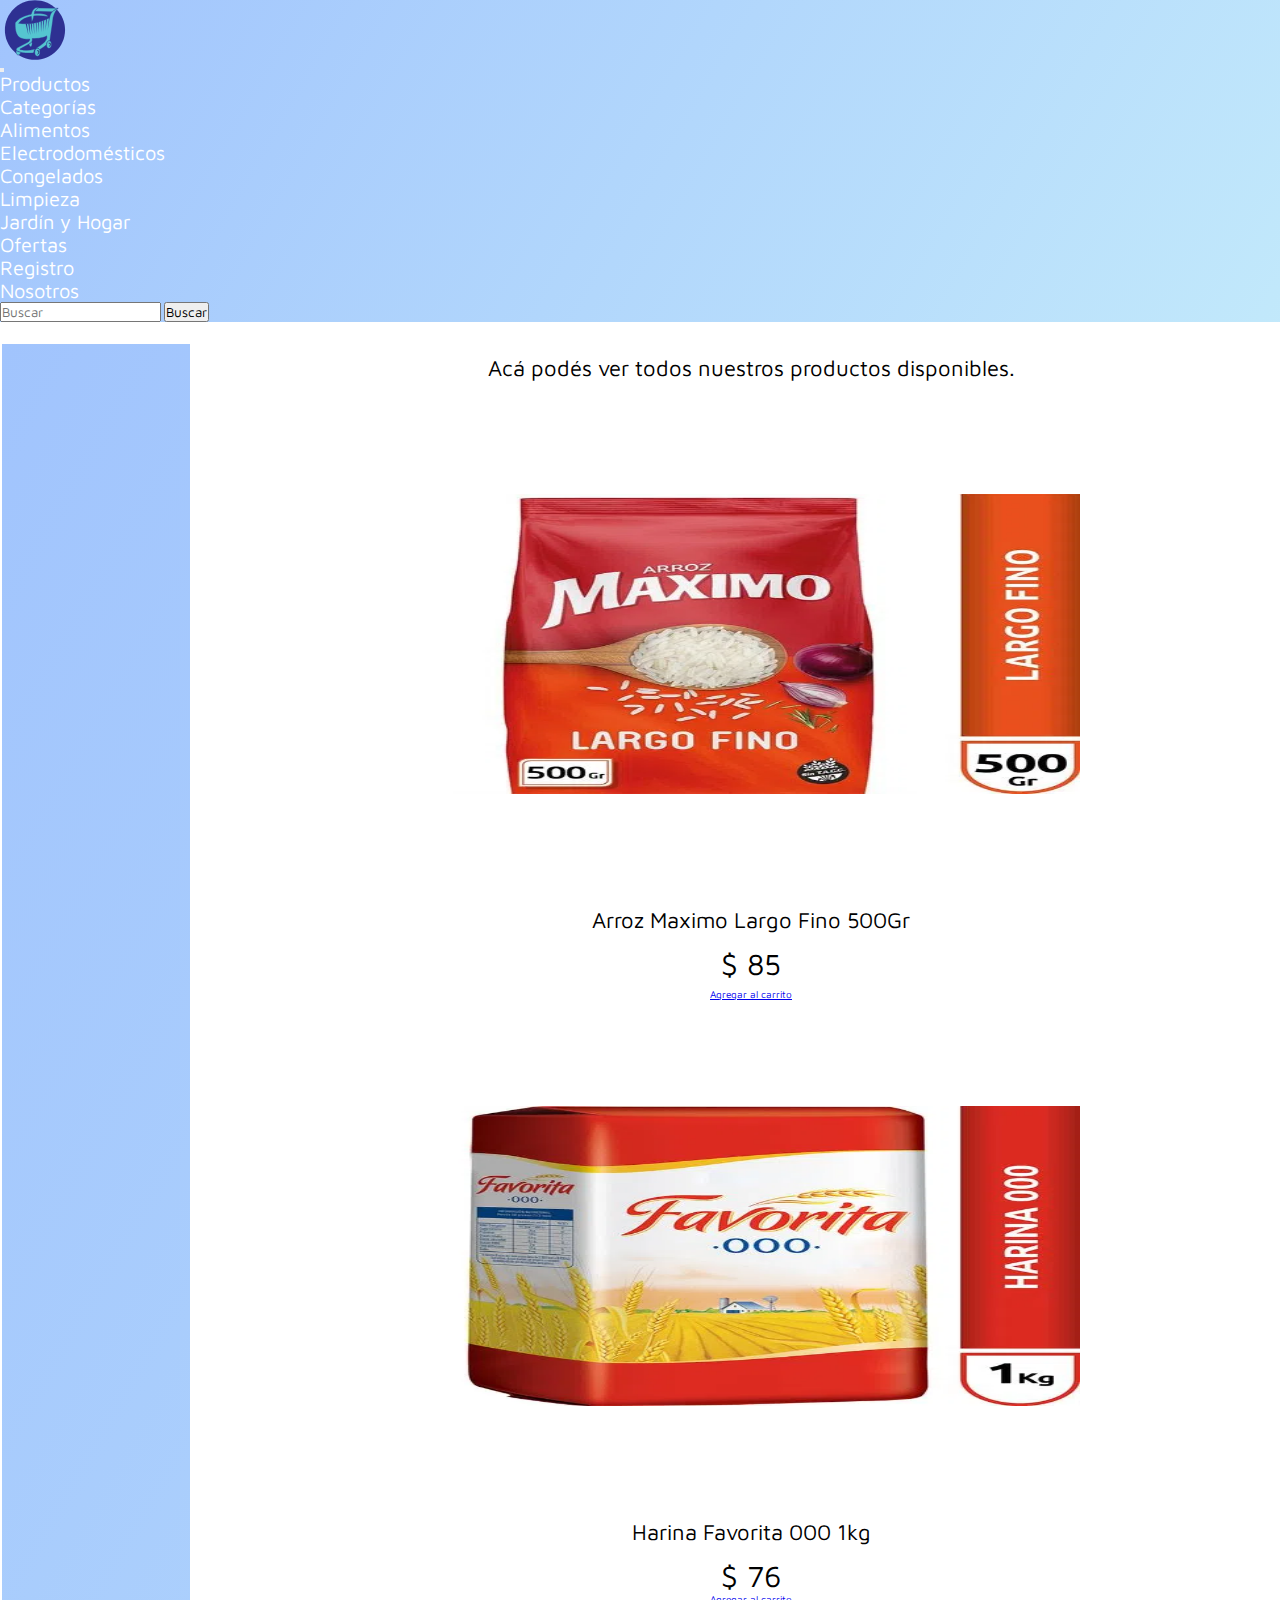
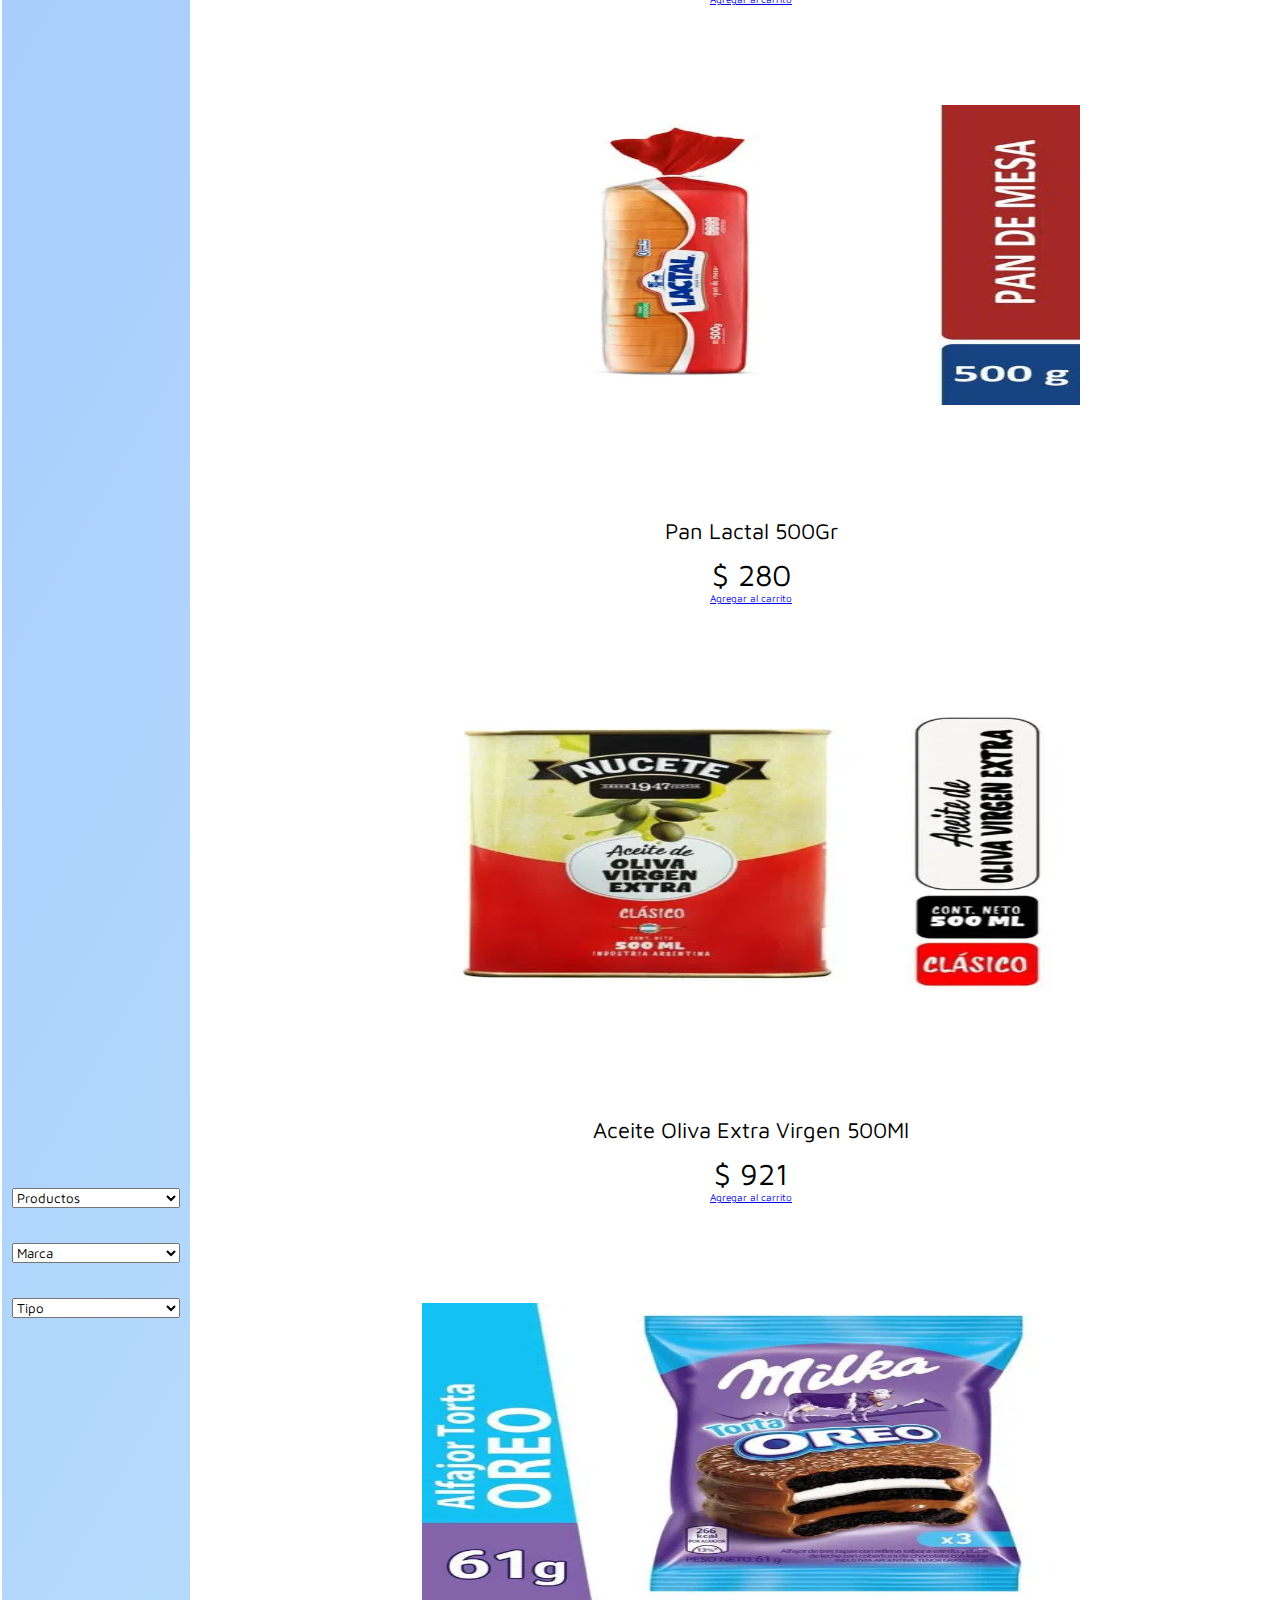
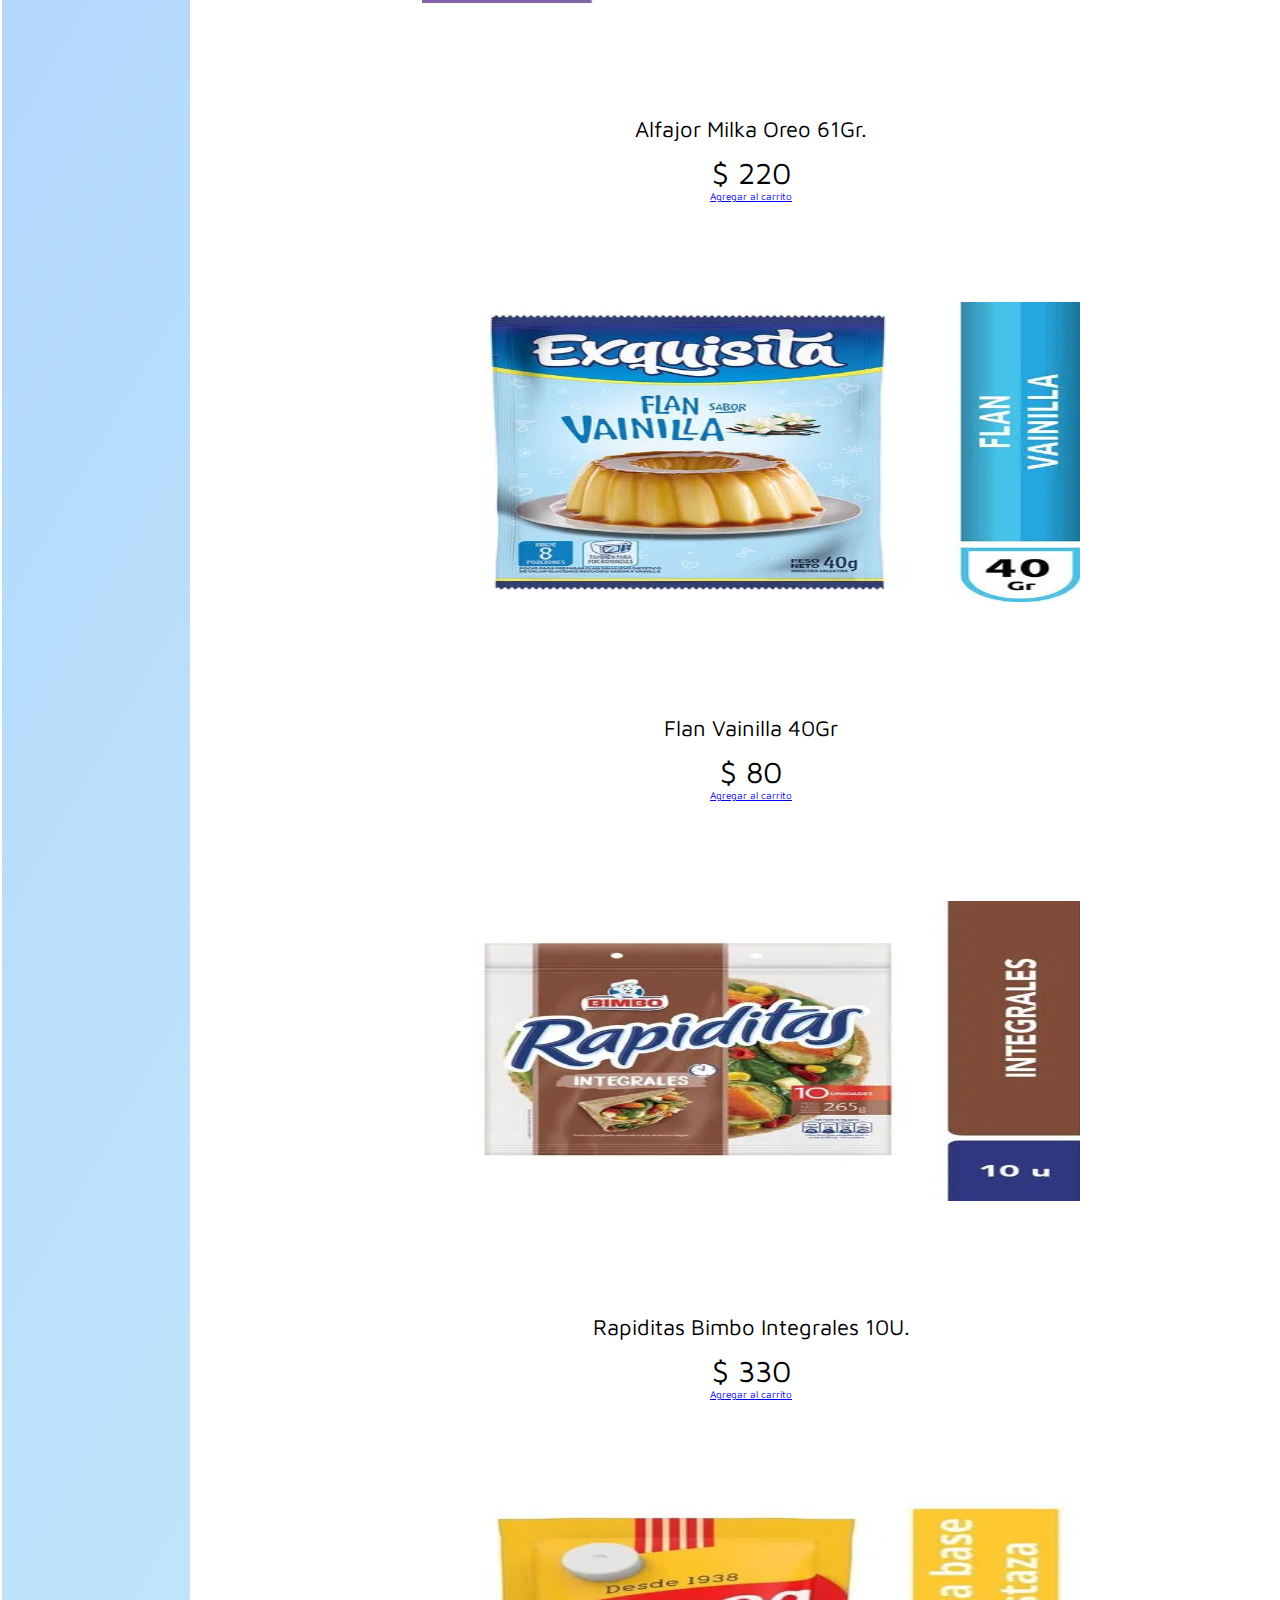
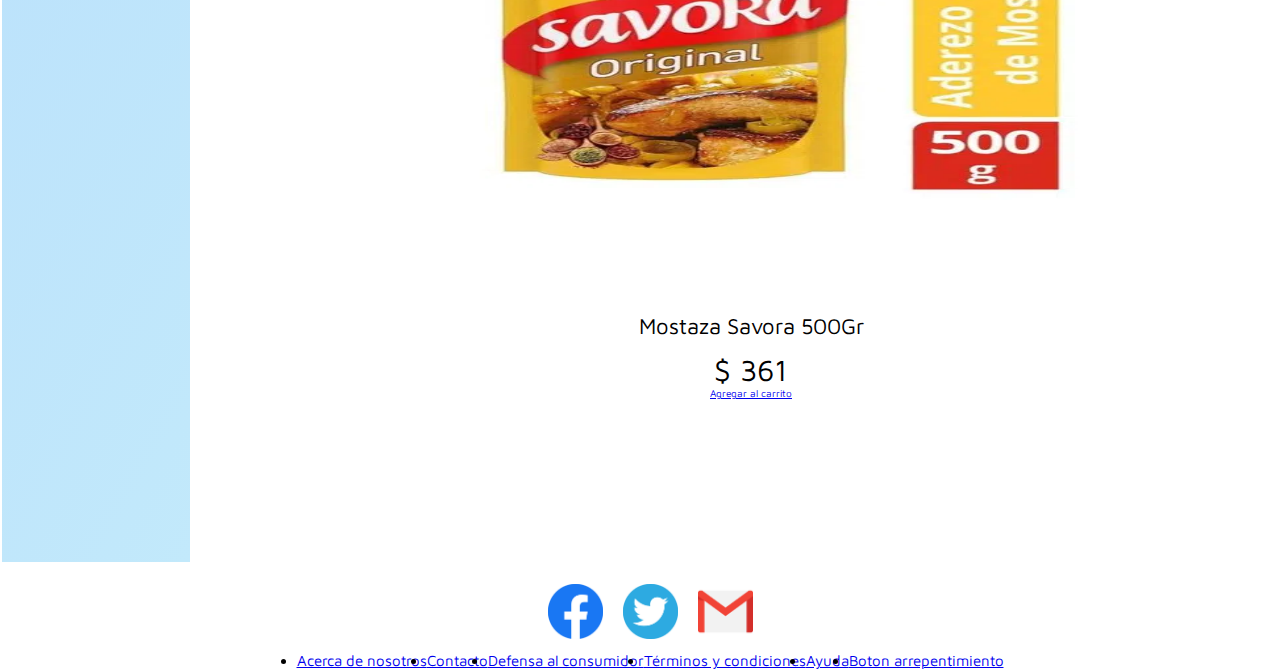
<file: clase1/productos.html>
<!DOCTYPE html>
<html lang="es">
<head>
    <meta charset="UTF-8">
    <meta http-equiv="X-UA-Compatible" content="IE=edge">
    <meta name="viewport" content="width=device-width, initial-scale=1.0">
    <link href="https://cdn.jsdelivr.net/npm/bootstrap@5.0.2/dist/css/bootstrap.min.css" rel="stylesheet" integrity="sha384-EVSTQN3/azprG1Anm3QDgpJLIm9Nao0Yz1ztcQTwFspd3yD65VohhpuuCOmLASjC" crossorigin="anonymous">
    <title> Productos disponibles</title>
    <link rel="stylesheet" href="css/style.css">
    <link rel="stylesheet" href="css/animaciones.css">
    <link rel="stylesheet" href="https://cdnjs.cloudflare.com/ajax/libs/animate.css/4.1.1/animate.min.css">
    <link rel="stylesheet" href="css/main.css">
    <link rel="stylesheet" href="css/mixins.css">
    <link rel="stylesheet" href="css/breakpoints.css">
</head>
<body>
  <div class="contenedor">
    <nav class="navbar navbar-expand-lg navbar-light bg-fl" id="mainNav">
      <div class="container-fluid">
        <a class="navbar-brand navBar" href="index.html">
          <img src="img/newlogo.svg" alt="LOGO" class="">
        </a>
        <button class="navbar-toggler" type="button" data-bs-toggle="collapse" data-bs-target="#navbarSupportedContent" aria-controls="navbarSupportedContent" aria-expanded="false" aria-label="Toggle navigation">
          <span class="navbar-toggler-icon"></span>
        </button>
        <div class="collapse navbar-collapse" id="navbarSupportedContent">
          <ul class="navbar-nav ms-auto mb-2 mb-lg-0">
              <li class="nav-item">
                <a class="nav-link" aria-current="page" href="productos.html">Productos</a>
              </li>
              <li class="nav-item dropdown">
                <a class="nav-link dropdown-toggle" href="#" id="navbarDropdown" role="button" data-bs-toggle="dropdown" aria-expanded="false">
                  Categorías
                </a>
                <ul class="dropdown-menu" aria-labelledby="navbarDropdown">
                  <li><a class="dropdown-item" href="error404.html">Alimentos</a></li>
                  <li><a class="dropdown-item" href="error404.html">Electrodomésticos</a></li>
                  <li><a class="dropdown-item" href="error404.html">Congelados</a></li>
                  <li><a class="dropdown-item" href="error404.html">Limpieza</a></li>
                  <li><a class="dropdown-item" href="error404.html">Jardín y Hogar</a></li>
                </ul>
              </li>
              <li class="nav-item">
                <a class="nav-link" href="ofertas.html">Ofertas</a>
               </li>
                
              <li class="nav-item">
                <a class="nav-link" href="registro.html">Registro</a>
              </li>
              <li class="nav-item">
                <a class="nav-link" href="nosotros.html">Nosotros</a>
              </li>
          </ul>
          <form class="d-flex">
            <input class="form-control me-2" type="search" placeholder="Buscar" aria-label="Search">
            <button class="btn btn-outline-success" type="submit">Buscar</button>
          </form>
        </div>
      </div>
    </nav>
        <main class="py-3" id="productos" >
          <h1 class="textCenter">Acá podés ver todos nuestros productos disponibles.</h1>
          <div class="container-fluid">
            <div class="row">
              <article class="col-sm-12 col-md-6 col-lg-3 mb-3">
                <div class="products card">
                  <img src="img/arroz-maximo.webp" class="img-sm" alt="Arroz Maximo Largo Fino 500Gr">
                  <div class="cardText">
                    <h2 class="textCenter">Arroz Maximo Largo Fino 500Gr</h2>
                    <p class="price">$ 85</p>
                  </div>
                  <a href="#" class="btn btn-primary button">Agregar al carrito</a>
                </div>
              </article>
              
              <article class="col-sm-12 col-md-6 col-lg-3 mb-3">
                <div class="products card" >
                  <img src="img/harina-favorita.webp" class="img-sm" alt="harina favorita 1kg">
                  <div class="cardText">
                    <h2 class="textCenter">Harina Favorita 000 1kg</h2>
                    <p class="price">$ 76</p>
                  </div>
                  <a href="#" class="btn btn-primary">Agregar al carrito</a>
                </div>
              </article>
              
              <article class="col-sm-12 col-md-6 col-lg-3 mb-3">
                <div class="products card" >
                  <img src="img/pan-lactal.webp" class="img-sm" alt="Pan Lactal 500Gr">
                  <div class="cardText">
                    <h2 class="textCenter">Pan Lactal 500Gr</h2>
                    <p class="price">$ 280</p>
                  </div>
                  <a href="#" class="btn btn-primary">Agregar al carrito</a>
                </div>
              </article>
              
              <article class="col-sm-12 col-md-6 col-lg-3 mb-3">
                <div class="products card" >
                  <img src="img/aceite-oliva.webp" class="img-sm" alt="aceite-oliva">
                  <div class="cardText">
                    <h2 class="textCenter"> Aceite Oliva Extra Virgen 500Ml</h2>
                    <p class="price">$ 921</p>
                  </div>
                  <a href="#" class="btn btn-primary">Agregar al carrito</a>
                </div>
              </article>
            </div>  
    
            <div class="row">
              <article class="col-sm-12 col-md-6 col-lg-3 mb-3">
                <div class="products card" >
                  <img src="img/alfajor-milka-oreo.webp" class="img-sm" alt="alfajor-milka-oreo">
                  <div class="cardText">
                    <h2 class="textCenter">Alfajor Milka Oreo 61Gr.</h2>
                    <p class="price">$ 220</p>
                  </div>
                  <a href="#" class="btn btn-primary">Agregar al carrito</a>
                </div>
              </article>
              
              <article class="col-sm-12 col-md-6 col-lg-3 mb-3">
                <div class="products card" >
                  <img src="img/flan-vainilla.webp" class="img-sm" alt="flan-vainilla-40gr">
                  <div class="cardText">
                    <h2 class="textCenter">Flan Vainilla 40Gr</h2>
                    <p class="price">$ 80</p>
                  </div>
                  <a href="#" class="btn btn-primary">Agregar al carrito</a>
                </div>
    
              </article>
            
              <article class="col-sm-12 col-md-6 col-lg-3 mb-3">
                <div class="products card" >
                  <img src="img/rapiditas-bimbo.webp" class="img-sm" alt="rapiditas-bimbo">
                  <div class="cardText">
                    <h2 class="textCenter">Rapiditas Bimbo Integrales 10U.</h2>
                    <p class="price">$ 330</p>
                  </div>
                  <a href="#" class="btn btn-primary">Agregar al carrito</a>
                </div>
    
              </article>
    
              <article class="col-sm-12 col-md-6 col-lg-3 mb-3">
                <div class="products card">
                  <img src="img/savora-500gr.webp" class="img-sm" alt="savora-500gr">
                  <div class="cardText">
                    <h2 class="textCenter">Mostaza Savora 500Gr </h2>
                    <p class="price">$ 361</p>
                  </div>
                  <a href="#" class="btn btn-primary">Agregar al carrito</a>
                </div>
              </article>
    
            </div> 
          </div>
          
          <nav aria-label="..." class="center">
            <ul class="pagination">
              <li class="page-item">
                <a class="page-link" href="error404.html" tabindex="-1" aria-disabled="true">Anterior</a>
              </li>
              <li class="page-item"><a class="page-link" href="error404.html">1</a></li>
              <li class="page-item active" aria-current="page">
                <a class="page-link" href="error404.html">2</a>
              </li>
              <li class="page-item"><a class="page-link" href="error404.html">3</a></li>
              <li class="page-item">
                <a class="page-link" href="error404.html">Siguiente</a>
              </li>
            </ul>
          </nav>
        </main>
 
        <div class=" secondNav bg-fl" id="aside">
          <select class="form-select" aria-label="Default select example">
            <option selected >Productos</option>
            <option value="1">En promoción</option>
            <option value="2">De almacen</option>
            <option value="3">Frescos</option>
            <option value="4">Frutas y Verduras</option>
            <option value="5">Bebidas</option>
            <option value="6">Limpieza</option>
          </select>
          <br>
          <select class="form-select" aria-label="Default select example">
            <option selected>Marca</option>
            <option value="1">Arcor</option>
            <option value="2">Bimbo</option>
            <option value="3">Granja del Sol</option>
            <option value="4">La Serenisima</option>
            <option value="5">Lario</option>
            <option value="6">Sancor</option>
            <option value="7">Swift</option>
            <option value="8">Yogurisimo</option>
          </select>
          <br>
          <select class="form-select" aria-label="Default select example">
            <option selected>Tipo</option>
            <option value="1">Aceites y aderezos</option>
            <option value="2">Arroz y legumbres</option>
            <option value="3">Comidas listas></option>
            <option value="4">Conservas</option>
            <option value="5">Golosinas y chocolates</option>
            <option value="6">Harinas</option>
            <option value="7">Pastas secas</option>
            <option value="8">Panadería</option>
          </select>
        </div>
    
      <footer class="" id="footer">
        <section class="register">
          <div class="legal">
            <a href="https://www.facebook.com/" target="_blank" >
            <img src="img/facebook.png" alt=""class="icon">
            </a> 
            <a href="https://twitter.com/?lang=es" target="_blank" >
            <img src="img/twitter.png" alt="" class="icon">
            </a>
            <a href="https://mail.google.com/" target="_blank" >
            <img src="img/gmail2.png" alt=""class="icon">
            </a>
          </div> 
           
          <div>
            <ul class="legal">
              <li class="list-inline-item"><a href="nosotros.html">Acerca de nosotros</a></li>
              <li class="list-inline-item"><a href="nosotros.html">Contacto</a></li>
              <li class="list-inline-item"><a href="error404.html">Defensa al consumidor</a></li>
              <li class="list-inline-item"><a href="error404.html">Términos y condiciones</a></li>
              <li class="list-inline-item"><a href="error404.html">Ayuda</a></li>
              <li class="list-inline-item"><a href="error404.html">Boton arrepentimiento</a></li>
            </ul>
          </div>        
        </section>
      </footer>
<script src="https://cdn.jsdelivr.net/npm/bootstrap@5.0.2/dist/js/bootstrap.bundle.min.js" integrity="sha384-MrcW6ZMFYlzcLA8Nl+NtUVF0sA7MsXsP1UyJoMp4YLEuNSfAP+JcXn/tWtIaxVXM" crossorigin="anonymous"></script>
</body>
</html>
</file>
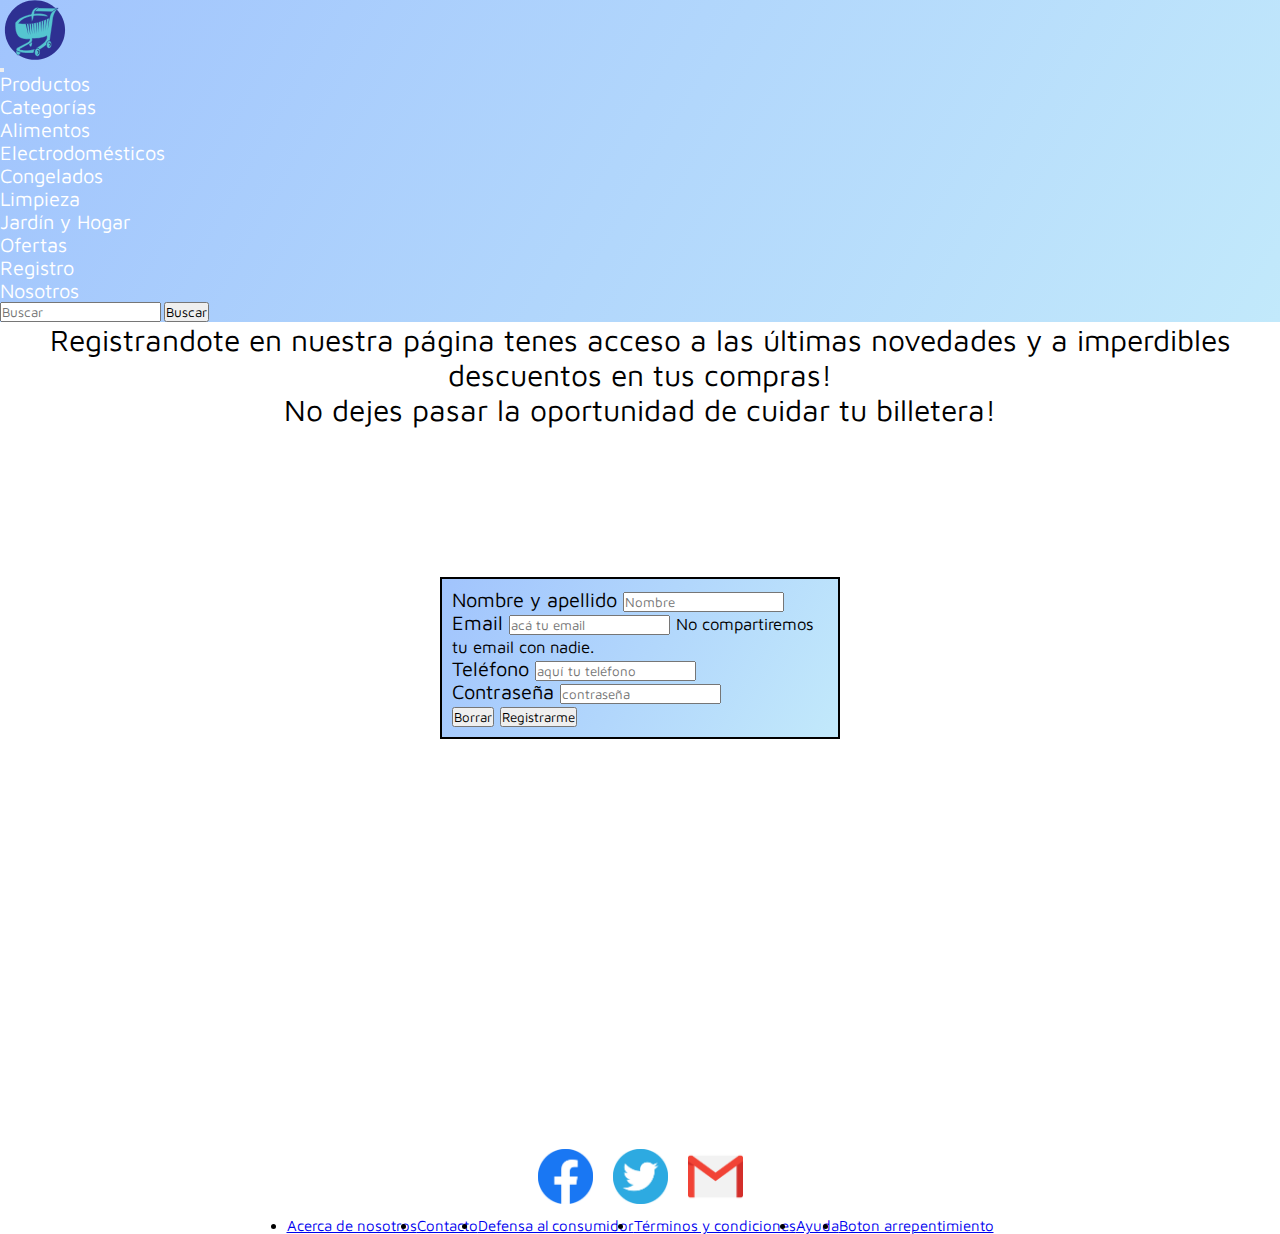
<file: clase1/registro.html>
<!DOCTYPE html>
<html lang="es">
<head>
    <meta charset="UTF-8">
    <meta http-equiv="X-UA-Compatible" content="IE=edge">
    <meta name="viewport" content="width=device-width, initial-scale=1.0">
    <link href="https://cdn.jsdelivr.net/npm/bootstrap@5.0.2/dist/css/bootstrap.min.css" rel="stylesheet" integrity="sha384-EVSTQN3/azprG1Anm3QDgpJLIm9Nao0Yz1ztcQTwFspd3yD65VohhpuuCOmLASjC" crossorigin="anonymous">
    <title>Registro de usuario</title>
    <link rel="stylesheet" href="css/style.css">
    <link rel="stylesheet" href="css/animaciones.css">
    <link rel="stylesheet" href="css/main.css">
    <link rel="stylesheet" href="https://cdnjs.cloudflare.com/ajax/libs/animate.css/4.1.1/animate.min.css">
    <link rel="stylesheet" href="css/mixins.css">
    <link rel="stylesheet" href="css/breakpoints.css">
</head>
<body>
  <nav class="navbar navbar-expand-lg navbar-light bg-fl">
    <div class="container-fluid">
      <a class="navbar-brand navBar" href="index.html">
        <img src="img/newlogo.svg" alt="LOGO" class="">
      </a>
      <button class="navbar-toggler" type="button" data-bs-toggle="collapse" data-bs-target="#navbarSupportedContent" aria-controls="navbarSupportedContent" aria-expanded="false" aria-label="Toggle navigation">
        <span class="navbar-toggler-icon"></span>
      </button>
      <div class="collapse navbar-collapse" id="navbarSupportedContent">
        <ul class="navbar-nav ms-auto mb-2 mb-lg-0">
          <li class="nav-item">
            <a class="nav-link" aria-current="page" href="productos.html">Productos</a>
          </li>
          <li class="nav-item dropdown">
            <a class="nav-link dropdown-toggle" href="#" id="navbarDropdown" role="button" data-bs-toggle="dropdown" aria-expanded="false">
              Categorías
            </a>
            <ul class="dropdown-menu" aria-labelledby="navbarDropdown">
              <li><a class="dropdown-item" href="#">Alimentos</a></li>
              <li><a class="dropdown-item" href="#">Electrodomésticos</a></li>
              <li><a class="dropdown-item" href="#">Congelados</a></li>
              <li><a class="dropdown-item" href="#">Limpieza</a></li>
              <li><a class="dropdown-item" href="#">Jardín y Hogar</a></li>
            </ul>
          </li>
          <li class="nav-item">
            <a class="nav-link" href="ofertas.html">Ofertas</a>
          </li>
              
          <li class="nav-item">
            <a class="nav-link" href="registro.html">Registro</a>
          </li>
          <li class="nav-item">
            <a class="nav-link" href="nosotros.html">Nosotros</a>
          </li>
        </ul>
        <form class="d-flex">
          <input class="form-control me-2" type="search" placeholder="Buscar" aria-label="Search">
          <button class="btn btn-outline-success" type="submit">Buscar</button>
        </form>
      </div>
    </div>
  </nav>
  <main>
    <p class="">Registrandote en nuestra página tenes acceso a las últimas novedades y a imperdibles descuentos en tus compras!</p>
    <p>No dejes pasar la oportunidad de cuidar tu billetera!</p>
    <section class="bg-fl register-form"><form action="">
      <div class="form-group">
        <label for="exampleInputEmail1">Nombre y apellido</label>
        <input type="email" class="form-control" id="exampleInputEmail1" aria-describedby="emailHelp" placeholder="Nombre">
      </div>
      <div class="form-group">
        <label for="exampleInputEmail1">Email</label>
        <input type="email" class="form-control" id="exampleInputEmail1" aria-describedby="emailHelp" placeholder="acá tu email">
        <small id="emailHelp" class="form-text text-muted">No compartiremos tu email con nadie.</small>
      </div>
      <div class="form-group">
        <label for="exampleInputEmail1">Teléfono</label>
        <input type="email" class="form-control" id="exampleInputEmail1" aria-describedby="emailHelp" placeholder="aquí tu teléfono">  
      </div>
      <div class="form-group">
        <label for="exampleInputPassword1">Contraseña</label>
        <input type="password" class="form-control" id="exampleInputPassword1" placeholder="contraseña">
      </div>
      <input type="reset" value="Borrar" class="btn btn-primary">
      <input type="submit" value="Registrarme" class="btn btn-primary">
    </section>
  </main>
  <footer class="pie-rgstro" id="">
    <div class="register">
      <div class="legal">
        <a href="https://www.facebook.com/" target="_blank" >
          <img src="img/facebook.png" alt=""class="icon">
        </a> 
        <a href="https://twitter.com/?lang=es" target="_blank" >
          <img src="img/twitter.png" alt="" class="icon">
        </a>
        <a href="https://mail.google.com/" target="_blank" >
          <img src="img/gmail2.png" alt=""class="icon">
        </a>
      </div> 
      <div>
        <ul class="legal">
          <li class="list-inline-item"><a href="nosotros.html">Acerca de nosotros</a></li>
          <li class="list-inline-item"><a href="nosotros.html">Contacto</a></li>
          <li class="list-inline-item"><a href="error404.html">Defensa al consumidor</a></li>
          <li class="list-inline-item"><a href="error404.html">Términos y condiciones</a></li>
          <li class="list-inline-item"><a href="error404.html">Ayuda</a></li>
          <li class="list-inline-item"><a href="error404.html">Boton arrepentimiento</a></li>
        </ul>
      </div>        
    </div>
  </footer>

  <script src="https://cdn.jsdelivr.net/npm/bootstrap@5.0.2/dist/js/bootstrap.bundle.min.js" integrity="sha384-MrcW6ZMFYlzcLA8Nl+NtUVF0sA7MsXsP1UyJoMp4YLEuNSfAP+JcXn/tWtIaxVXM" crossorigin="anonymous"></script>
 


</body>
</html>
</file>
<file: clase1/css/style.css>
@import url('https://fonts.googleapis.com/css2?family=Maven+Pro&display=swap');
@import url('https://fonts.googleapis.com/css2?family=Arvo&display=swap');
*{
    font-family: 'Maven Pro', sans-serif, 'Arvo', serif;
    margin: 0;
    padding: 0;
    box-sizing: border-box;
}
 
html{
    font-size: 62.5%;
}
body{
    overflow-x: hidden;
    background-attachment: fixed;
}



/* Mobile first   */
.contenedor{
    display: grid;
    grid-gap: 10px;
    grid-template-columns: 1fr;
	grid-template-rows: repeat(5, auto);
	grid-template-areas: 
	"nav" 
	"header" 
	"productos"  
	"aside" 
	"footer";
}
/* areas layout*/
#mainNav{
	grid-area: nav;
}

#header{
	grid-area: header;
}

#productos{
	grid-area: productos;   
}

#aside{
    grid-area: aside;
	padding: 10px;
    margin: 2px;
}

#footer{
	grid-area: footer;
}
	
/* --- ICONOS EN COLUMNA EN MOBILE --- */
#productos .galeria{
    
    display: flex;
    flex-direction: column;
    justify-content: space-around;
}
    #productos .galeria img{
     display: flex;
     flex-direction: column;
     justify-content: center;
     }
         #productos .galeria img{
            display: flex;
            justify-content: center;
        }
    

#footer ul{
    display: flex;
    flex-direction: column;
}

/*termina mobile first*/
.img-center{
    display: flex;
    justify-content: center;
    height: 500px;
    width: 100%;
    margin: 0px;
    padding: 0px;
}



main section p{
    color: rgb(36, 58, 158);
    background-color: rgb(206, 210, 230, 0.9);
    font-family: 'Maven Pro', sans-serif;
    font-size: 2rem;
    line-height: 2.2rem;
    font-weight: 200;
}

main section h3{
    color: rgb(48, 52, 68);
    font-family: 'Maven Pro', sans-serif;
    font-size: 2rem;
    line-height: 4.2rem;
    font-weight: 100;
}

main p{
    color: black;
    font-family: 'Maven Pro', sans-serif;
    font-size: 3rem;
    line-height: 3.5rem;
    font-weight: 100;
    text-align: center;
}

main section {
    color: rgb(0, 0, 0);
    font-family: 'Maven Pro', sans-serif;
    font-size: 2rem;
    line-height: 2.2rem;
    font-weight: 400;
    padding: 10px;
    border: solid black 2px;
    margin: auto;
}

.bg-light{
    background-color: rgb(32, 31, 21);

}

nav ul{
    list-style: none;
}

nav ul li a{
    color: #ffffff;
    text-decoration: none;
    font-family: 'Maven Pro', sans-serif;
    font-size: 2rem;
    margin: 0;
    padding: 0;
}


.inicio{
    display: flex;
    font-size: 4rem;
    font-family: 'Arvo', serif;
    justify-content: center;
    margin: 10px;
    padding: 5px;
}

.border{
    border: 1px solid black;
}
</file>
<file: clase1/css/animaciones.css>
.bg-fl{
    background: #a1c4fd;
    background: linear-gradient(120deg, #a1c4fd 0%, #c2e9fb 100%);;

}


.button{
    width: 100px;
    height: 25px;
}

.button:hover{
    
    cursor: pointer;
    transition: all 0.5s;
    color: blue;
}


.nav-gr{
    background: #a1c4fd;
    background: linear-gradient(120deg, #a1c4fd 0%, #c2e9fb 100%);

}

@keyframes headerAnimation{
    0%{background-image: url(../img/electrodomesticos.webp);}
    25%{background-image: url(../img/congelados.jpg);}
    50%{background-image: url(../img/delivery.webp);}
    75%{background-image: url(../img/limpieza.jpg);}
    100%{background-image: url(../img/verduleria.jpeg);}
}

header{
    animation-name: headerAnimation;
    background-size: cover;
    animation-duration: 10s;
    animation-iteration-count: infinite;
}
</file>
<file: clase1/css/main.css>
@import url("https://fonts.googleapis.com/css2?family=Maven+Pro&display=swap");
@import url("https://fonts.googleapis.com/css2?family=Arvo&display=swap");
body {
  background-color: radial-gradient(circle farthest-corner at 10% 20%, rgb(97, 186, 255) 0%, rgb(166, 239, 253) 90.1%);
}

.navBar {
  display: flex;
  flex-direction: column;
  align-items: center;
  justify-content: center;
}

.navBar img {
  width: 70px;
  height: 60px;
  margin: 0px;
  padding: 0px;
}

.navBar ul {
  display: flex;
}

.navBar ul li a {
  font-size: 1.8rem;
  text-decoration: none;
  color: black;
  font-family: "Maven Pro", sans-serif;
  margin-top: 25px;
  margin-right: 20px;
}

.tittle {
  font-size: 2.2rem;
  color: black;
}

.secondNav {
  color: black;
  padding: 10px 30px;
  font-size: 2.2rem;
  line-height: 1.6em;
  display: flex;
  flex-direction: column;
  align-content: space-around;
}

.elementAside {
  display: flex;
  /*flex-direction: row;
  justify-content: space-around;*/
  margin: 10px;
  padding: 10px;
}

.separador {
  padding-left: 20px;
  padding-right: 20px;
}

.center {
  display: flex;
  justify-content: center;
  align-items: center;
  margin: 25px;
}

.textCenter {
  text-align: center;
  color: black;
  font-family: "Maven Pro", sans-serif;
  font-size: 2.2rem;
  line-height: 3.2rem;
  font-weight: 400;
  padding: 10px;
  margin: 0px;
}

.text-left {
  text-align: left;
}

.text-right {
  text-align: right;
  display: flex;
  flex-direction: row;
  margin-right: 30px;
  justify-content: space-between;
}

.img {
  display: flex;
  width: 50px;
  height: 100px;
  border: 1px solid black;
  justify-content: center;
}

.img-sm {
  padding: 0px;
  margin: 100px;
  width: 60%;
  height: 300px;
  display: flex;
  justify-content: center;
}

.cardText {
  display: flex;
  flex-direction: column;
  justify-content: center;
  font-size: 2.2rem;
}

.button {
  display: flex;
  flex-direction: row;
  align-items: center;
  justify-content: center;
}

.ofertas-img {
  width: 70%;
  height: 300px;
}

.error {
  display: flex;
  flex-direction: row;
  justify-content: space-around;
  align-content: center;
}

.img-error {
  width: 700px;
  height: 600px;
}

.txt-error {
  display: flex;
  flex-direction: column;
  justify-content: center;
  align-content: center;
}
.txt-error h2 {
  font-size: 2.2rem;
  line-height: 2em;
}
.txt-error h4 {
  font-size: 2.2rem;
  line-height: 2em;
}

.centrado {
  display: flex;
  justify-content: center;
  font-size: 2.2rem;
}

.fontS {
  font-size: 1.5rem;
}

.pie-rgstro {
  display: flex;
  flex-direction: column;
  justify-content: center;
}

.register {
  display: flex;
  flex-direction: column;
  justify-content: center;
}

.register-form {
  display: flex;
  flex-direction: column;
  justify-content: center;
  width: 400px;
  height: auto;
  margin-top: 150px;
  margin-bottom: 400px;
}

.us {
  display: flex;
  flex-direction: row;
}

.icon {
  width: 55px;
  height: 55px;
  margin: 10px;
  flex-direction: row;
}

.contacto {
  display: flex;
  flex-direction: column;
  justify-content: space-around;
  padding: 50px;
}

.map-responsive {
  overflow: hidden;
  margin-top: 20px;
  position: relative;
  height: 500px;
  width: auto;
}

.products {
  display: flex;
  flex-direction: column;
  justify-content: center;
  align-items: center;
}

.legal {
  display: flex;
  flex-direction: row;
  justify-content: center;
  align-items: center;
  font-size: 1.5rem;
  text-decoration: none;
}/*# sourceMappingURL=main.css.map */
</file>
<file: clase1/css/mixins.css>
.products {
  display: flex;
  flex-direction: column;
  justify-content: center;
  align-items: center;
}

.legal {
  display: flex;
  flex-direction: row;
  justify-content: center;
  align-items: center;
  font-size: 1.5rem;
  text-decoration: none;
}/*# sourceMappingURL=mixins.css.map */
</file>
<file: clase1/css/breakpoints.css>
@media (min-width: 768px) {
  .contenedor {
    grid-template-columns: 15vw 85vw;
    grid-template-rows: repeat(5, auto);
    grid-template-areas: "nav nav" "header header" "productos productos" "aside aside" "footer footer";
  }
  #productos .galeria {
    display: flex;
    flex-direction: column;
    align-items: center;
  }
  #productos .galeria img {
    width: 80%;
  }
  #aside {
    display: flex;
    flex-direction: column;
    justify-content: space-around;
  }
  #aside .elementAside {
    display: flex;
    flex-direction: column;
    justify-content: space-around;
  }
  #footer ul {
    display: flex;
    flex-direction: row;
  }
}
@media (min-width: 1024px) {
  .contenedor {
    display: grid;
    grid-template-columns: 15vw 85vw;
    grid-template-rows: repeat(4, auto);
    grid-template-areas: "nav nav nav" "header header header" "aside productos productos" "footer footer footer";
  }
  #aside {
    display: flex;
    flex-direction: column;
    align-content: center;
    justify-content: center;
  }
  #productos .galeria {
    flex-direction: row;
    justify-content: space-around;
  }
  #productos .galeria img {
    width: 70%;
  }
  .navBar {
    flex-direction: row;
    justify-content: space-between;
  }
  #footer ul {
    display: flex;
    flex-direction: row;
  }
}
@media (min-width: 1200px) {
  #productos .galeria {
    flex-direction: row;
    justify-content: space-around;
  }
  #productos .galeria img {
    width: 65%;
  }
}/*# sourceMappingURL=breakpoints.css.map */
</file>
